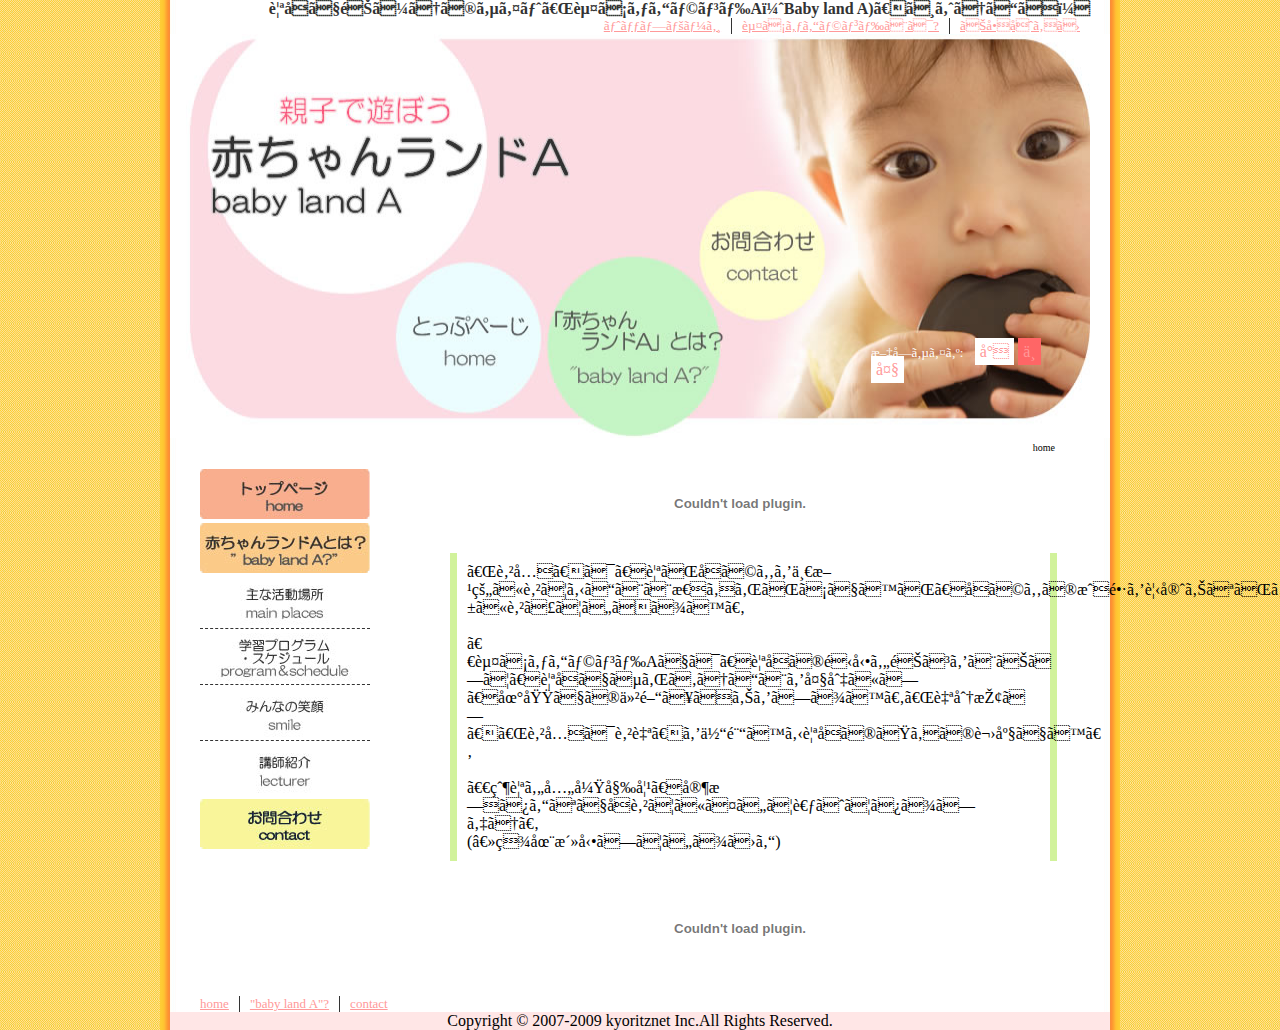
<file: index.html>
<!DOCTYPE HTML PUBLIC "-//W3C//DTD HTML 4.01 Transitional//EN"
"http://www.w3.org/TR/html4/loose.dtd">
<html>
<head>

<meta http-equiv=”Content-Type” content=”text/html; charset=UTF-8″ />

<title>赤ちゃんランドA</title>
<script type="text/javascript" src="js/jquery.js"></script>
<script type="text/javascript" src="js/jquery.cookie.js"></script>
<script type="text/javascript" src="js/jquery.textresizer.js"></script>
<script src="Scripts/AC_RunActiveContent.js" type="text/javascript"></script>

<link href="style.css" rel="stylesheet" type="text/css">
<script type="text/javascript">
<!--
function MM_preloadImages() { //v3.0
  var d=document; if(d.images){ if(!d.MM_p) d.MM_p=new Array();
    var i,j=d.MM_p.length,a=MM_preloadImages.arguments; for(i=0; i<a.length; i++)
    if (a[i].indexOf("#")!=0){ d.MM_p[j]=new Image; d.MM_p[j++].src=a[i];}}
}

function MM_swapImgRestore() { //v3.0
  var i,x,a=document.MM_sr; for(i=0;a&&i<a.length&&(x=a[i])&&x.oSrc;i++) x.src=x.oSrc;
}

function MM_findObj(n, d) { //v4.01
  var p,i,x;  if(!d) d=document; if((p=n.indexOf("?"))>0&&parent.frames.length) {
    d=parent.frames[n.substring(p+1)].document; n=n.substring(0,p);}
  if(!(x=d[n])&&d.all) x=d.all[n]; for (i=0;!x&&i<d.forms.length;i++) x=d.forms[i][n];
  for(i=0;!x&&d.layers&&i<d.layers.length;i++) x=MM_findObj(n,d.layers[i].document);
  if(!x && d.getElementById) x=d.getElementById(n); return x;
}

function MM_swapImage() { //v3.0
  var i,j=0,x,a=MM_swapImage.arguments; document.MM_sr=new Array; for(i=0;i<(a.length-2);i+=3)
   if ((x=MM_findObj(a[i]))!=null){document.MM_sr[j++]=x; if(!x.oSrc) x.oSrc=x.src; x.src=a[i+2];}
}
//-->



$(function(){
	$("#textresizer a").textresizer({
		target: "#main-txt",			// 文字サイズを変更したい要素
		sizes:  [ "80%", "100%", "120%" ],	// 小・中・大の文字サイズ
		selectedIndex: 1			// 一番始めの文字の大きさ（0～）
	});
});
</script>
<style type="text/css">
<!--
a:link {
	color: #FF9999;
}
a:visited {
	color: #FF9999;
}
a:hover {
	color: #FF6633;
}
a:active {
	color: #FFCC66;
}
body {
	background-color: #FFFFFF;
	background-image: url(img/bg-2.jpg);
	background-repeat: repeat;
}
-->
</style></head>

<body onLoad="MM_preloadImages('img/sub1-on.jpg','img/sub2-on.jpg','img/sub3-on.jpg','img/sub4-on.jpg','img/sub7-on.jpg','img/sub6-on.jpg','img/sub5-on.jpg')">

<div id="all">
<p id="top">親子で遊ぼうのサイト「赤ちゃんランドA（Baby land A)」へようこそ！</p>
<ul id="top-nav">
<li class="right"><a href="#">お問合わせ</a></li>
<li><a href="#">赤ちゃんランドとは?</a></li>
<li><a href="#">トップページ </a></li>
</ul>
<div id="header">
<p><img src="img/header.jpg" width="940" height="404" border="0" usemap="#Map">
<map name="Map">
<area shape="circle" coords="298,302,73" href="#">
<area shape="circle" coords="263,287,0" href="#">
<area shape="circle" coords="464,312,88" href="baby land a.html">
<area shape="circle" coords="591,222,65" href="contact.html">
<area shape="poly" coords="36,169" href="#">
<area shape="poly" coords="36,171" href="#">
<area shape="poly" coords="38,171" href="#">
<area shape="poly" coords="39,171,38,98,107,94,110,59,284,61,281,92,397,96,399,139,239,145,234,176,40,176,39,171" href="#">
</map>
</p>
<div id="textresizer">
<p>文字サイズ:</p>
<p>&nbsp;</p>
<ul>
<li><a href="javascript:;">小</a></li>
<li><a href="javascript:;">中</a></li>
<li><a href="javascript:;">大</a></li>
</ul>
</div>
</div>
<ol id="topic">
<li>home</li>
<li></li>
</ol>
<div id="menu">
<ul id="subnav">
<li><img src="img/sub1.jpg" alt="トップページ" width="170" height="50"></li>
<li><a href="baby land a.html"><img src="img/sub2.jpg" alt="赤ちゃんランドAとは？" name="b" width="170" height="50" border="0" id="b" onMouseOver="MM_swapImage('b','','img/sub2-on.jpg',1)" onMouseOut="MM_swapImgRestore()"></a></li>
<li><a href="main-places.html"><img src="img/sub3.jpg" alt="主な活動場所" name="c" width="170" height="51" border="0" class="border" id="c" onMouseOver="MM_swapImage('c','','img/sub3-on.jpg',1)" onMouseOut="MM_swapImgRestore()"></a></li>
<li><a href="program-schedule.html"><img src="img/sub4.jpg" alt="学習プログラム・スケジュール" name="d" width="170" height="51" border="0" class="border" id="d" onMouseOver="MM_swapImage('d','','img/sub4-on.jpg',1)" onMouseOut="MM_swapImgRestore()"></a></li>
<li><a href="smlie.html"><img src="img/sub5.jpg" alt="みんなの笑顔" name="e" width="170" height="51" border="0" class="border" id="e" onMouseOver="MM_swapImage('e','','img/sub5-on.jpg',1)" onMouseOut="MM_swapImgRestore()"></a></li>
<li><a href="le.html"><img src="img/sub6.jpg" alt="講師紹介" name="f" width="170" height="50" border="0" id="f" onMouseOver="MM_swapImage('f','','img/sub6-on.jpg',1)" onMouseOut="MM_swapImgRestore()"></a></li>
<li><a href="contact.html"><img src="img/sub7.jpg" alt="お問合わせ" name="g" width="170" height="50" border="0" id="g" onMouseOver="MM_swapImage('g','','img/sub7-on.jpg',1)" onMouseOut="MM_swapImgRestore()"></a></li>
</ul>
</div>
<div id="main-txt">
<p>
<script type="text/javascript">
AC_FL_RunContent( 'codebase','http://download.macromedia.com/pub/shockwave/cabs/flash/swflash.cab#version=9,0,28,0','width','640','height','100','src','img/main-top','quality','high','pluginspage','http://www.adobe.com/shockwave/download/download.cgi?P1_Prod_Version=ShockwaveFlash','movie','img/main-top' ); //end AC code
</script><noscript><object classid="clsid:D27CDB6E-AE6D-11cf-96B8-444553540000" codebase="http://download.macromedia.com/pub/shockwave/cabs/flash/swflash.cab#version=9,0,28,0" width="640" height="100">
<param name="movie" value="img/main-top.swf">
<param name="quality" value="high">
<embed src="img/main-top.swf" quality="high" pluginspage="http://www.adobe.com/shockwave/download/download.cgi?P1_Prod_Version=ShockwaveFlash" type="application/x-shockwave-flash" width="640" height="100"></embed>
</object></noscript>
</p>
<p id="box">「育児」は、親が子どもを一方的に育てることと思われがちですが、子どもの成長を見守りながら、親と子どもが共に育っていきます。<br/>
<br/>
　赤ちゃんランドAでは、親子の運動や遊びをとおして、親子でふれあうことを大切にし、地域での仲間づくりをします。「自分探し」「育児は育自」を体験する親子のための講座です。<br/>

<br/>
　父親や兄弟姉妹、家族みんなで子育てについて考えてみましょう。<br>
(※現在活動していません)
<p>
<p>
<p>
<script type="text/javascript">
AC_FL_RunContent( 'codebase','http://download.macromedia.com/pub/shockwave/cabs/flash/swflash.cab#version=9,0,28,0','width','640','height','135','src','img/main-ander','quality','high','pluginspage','http://www.adobe.com/shockwave/download/download.cgi?P1_Prod_Version=ShockwaveFlash','movie','img/main-ander' ); //end AC code
</script><noscript><object classid="clsid:D27CDB6E-AE6D-11cf-96B8-444553540000" codebase="http://download.macromedia.com/pub/shockwave/cabs/flash/swflash.cab#version=9,0,28,0" width="640" height="135">
<param name="movie" value="img/main-ander.swf">
<param name="quality" value="high">
<embed src="img/main-ander.swf" quality="high" pluginspage="http://www.adobe.com/shockwave/download/download.cgi?P1_Prod_Version=ShockwaveFlash" type="application/x-shockwave-flash" width="640" height="135"></embed>
</object></noscript>
</p>
</div>
<ul id="ander-nav">
<li><a href="#">home</a></li>
<li><a href="#">&quot;baby land A&quot;?</a></li>
<li class="right"><a href="#">contact</a></li>
</ul>
<p id="footer">Copyright &copy; 2007-2009 kyoritznet Inc.All Rights Reserved.</p>

</body>

</html>
</file>
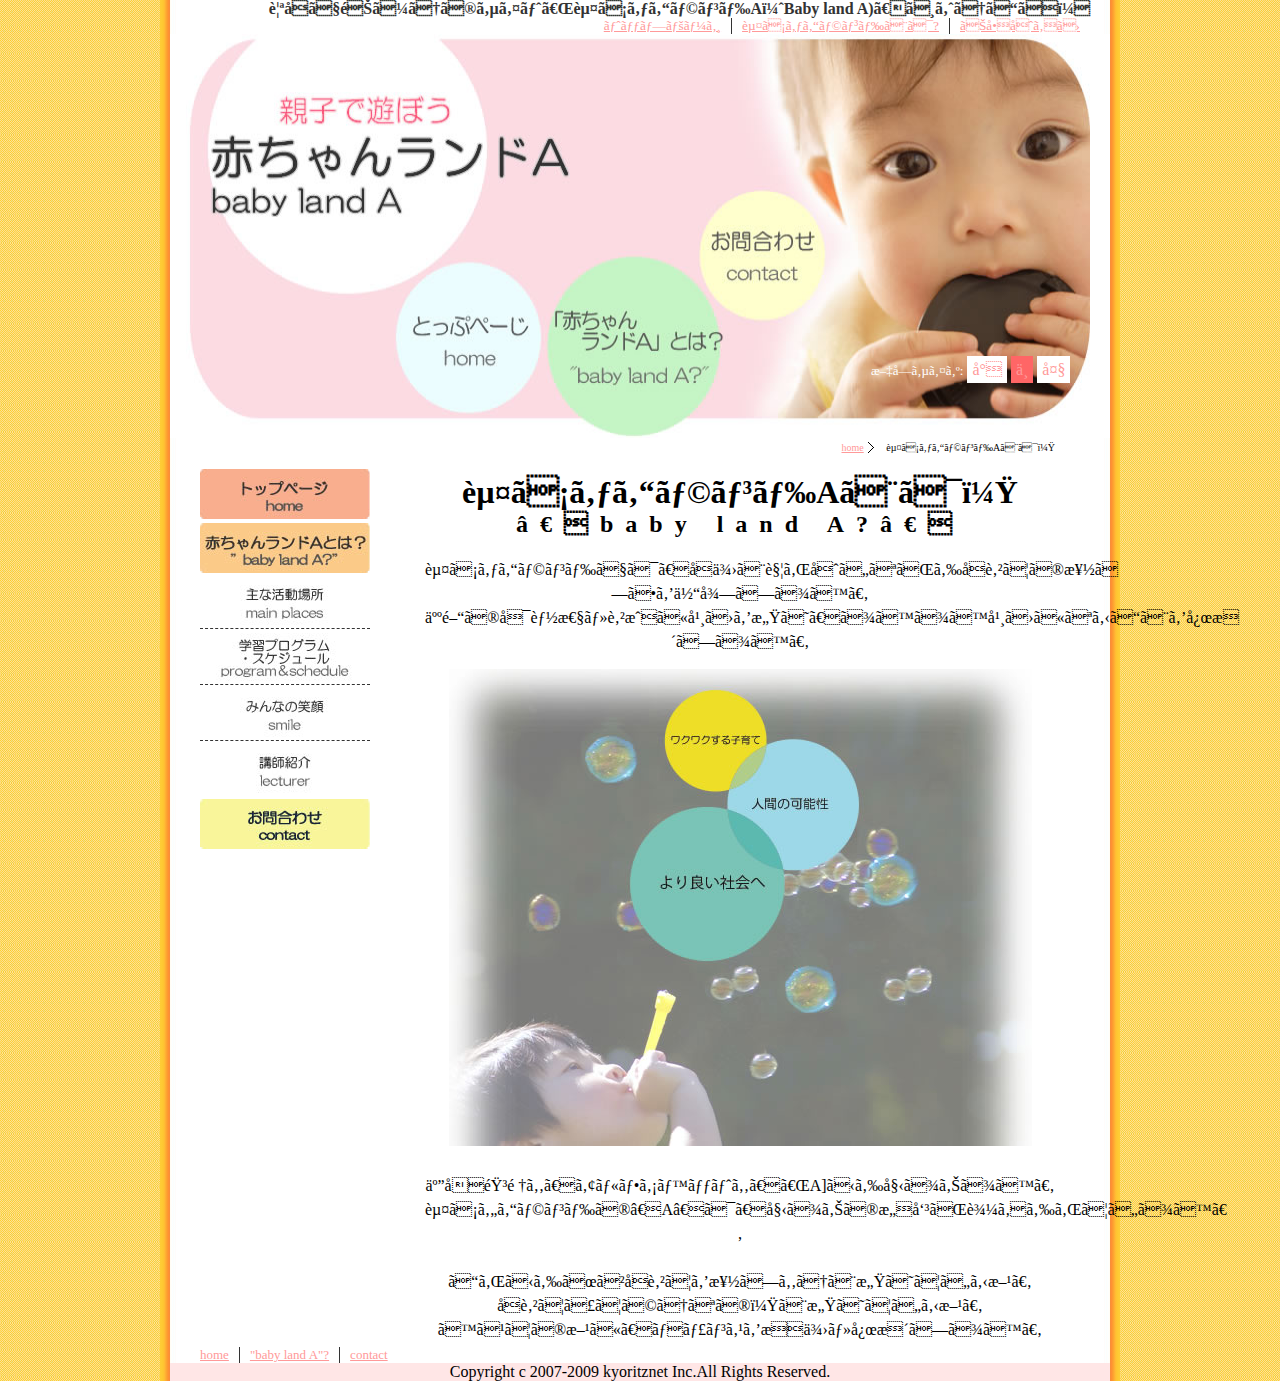
<file: baby land a.html>
<!DOCTYPE HTML PUBLIC "-//W3C//DTD HTML 4.01 Transitional//EN"
"http://www.w3.org/TR/html4/loose.dtd">
<html>
<head>

<meta http-equiv=”Content-Type” content=”text/html; charset=UTF-8″ />

<title>赤ちゃんランドA</title>
<script type="text/javascript" src="js/jquery.js"></script>
<script type="text/javascript" src="js/jquery.cookie.js"></script>
<script type="text/javascript" src="js/jquery.textresizer.js"></script>
<script type="text/javascript" src="js/jquery.carouFredSel-5.2.3-packed.js"></script>

<script src="Scripts/AC_RunActiveContent.js" type="text/javascript"></script>

<link href="style.css" rel="stylesheet" type="text/css">
<script type="text/javascript">
<!--
function MM_preloadImages() { //v3.0
  var d=document; if(d.images){ if(!d.MM_p) d.MM_p=new Array();
    var i,j=d.MM_p.length,a=MM_preloadImages.arguments; for(i=0; i<a.length; i++)
    if (a[i].indexOf("#")!=0){ d.MM_p[j]=new Image; d.MM_p[j++].src=a[i];}}
}

function MM_swapImgRestore() { //v3.0
  var i,x,a=document.MM_sr; for(i=0;a&&i<a.length&&(x=a[i])&&x.oSrc;i++) x.src=x.oSrc;
}

function MM_findObj(n, d) { //v4.01
  var p,i,x;  if(!d) d=document; if((p=n.indexOf("?"))>0&&parent.frames.length) {
    d=parent.frames[n.substring(p+1)].document; n=n.substring(0,p);}
  if(!(x=d[n])&&d.all) x=d.all[n]; for (i=0;!x&&i<d.forms.length;i++) x=d.forms[i][n];
  for(i=0;!x&&d.layers&&i<d.layers.length;i++) x=MM_findObj(n,d.layers[i].document);
  if(!x && d.getElementById) x=d.getElementById(n); return x;
}

function MM_swapImage() { //v3.0
  var i,j=0,x,a=MM_swapImage.arguments; document.MM_sr=new Array; for(i=0;i<(a.length-2);i+=3)
   if ((x=MM_findObj(a[i]))!=null){document.MM_sr[j++]=x; if(!x.oSrc) x.oSrc=x.src; x.src=a[i+2];}
}
//-->



$(function(){
	$("#textresizer a").textresizer({
		target: "#main-txt",			// 文字サイズを変更したい要素
		sizes:  [ "80%", "100%", "120%" ],	// 小・中・大の文字サイズ
		selectedIndex: 1			// 一番始めの文字の大きさ（0～）
	});
});

$(function(){
	$("#tegami").carouFredSel({
		circular: true,				// ぐるぐる回す
		direction : "left",			// スクロールの方向
		scroll: {
			duration: 2000			// スクロールスピード
		},
		auto: {
			play: true,			// 自動でスクロール
			pauseDuration: 10000,		// スクロールの停止時間
			pauseOnHover: false		// マウスオーバーでスクロール停止
		},
		items: 2,
		prev : {	
			button	: "#button .prev"	// 「前へ」ボタンの要素
		},
		next : { 
			button	: "#button .next"	// 「次へ」ボタンの要素
		}
	});
});

</script>
<style type="text/css">
<!--
a:link {
	color: #FF9999;
}
a:visited {
	color: #FF9999;
}
a:hover {
	color: #FF6633;
}
a:active {
	color: #FFCC66;
}
#all #main-txt #box {
	height: 500px;
	width: 620px;
	border-top-style: none;
	border-right-style: none;
	border-bottom-style: none;
	border-left-style: none;
	padding-left: 10px;
	float: left;
}
#button {
	clear: both;
	text-align: right;
	margin-right: 50px;
}
#button p {
	text-align: right;
}
#all #main-txt .v img {
	margin-top: 10px;
}
#button .prev, #button.next {
	font-size: 90%;
}
#text {
	margin-left: 40px;
}
body {
	background-image: url(img/bg-2.jpg);
	background-repeat: repeat;
}
#menu #subnav {
	float: none;
}
#all #menu {
	float: left;
}
#kansou {
	float: left;
	margin-top: 30px;
	margin-left: 10px;
}
.tegami {
	background-image: url(img/tegami.gif);
	width: 245px;
	height: 300px;
	background-repeat: no-repeat;
	padding-top: 55px;
	padding-right: 25px;
	padding-bottom: 50px;
	padding-left: 30px;
	word-spacing: 10em;
	line-height: 130%;
	float: left;
}
#hitokoto {
	clear: both;
}
-->
</style>
</head>

<body onLoad="MM_preloadImages('img/sub1-on.jpg','img/sub2-on.jpg','img/sub3-on.jpg','img/sub4-on.jpg','img/sub7-on.jpg','img/sub6-on.jpg','img/sub5-on.jpg')">

<div id="all">
<p id="top">親子で遊ぼうのサイト「赤ちゃんランドA（Baby land A)」へようこそ！</p>
<ul id="top-nav">
<li class="right"><a href="#">お問合わせ</a></li>
<li><a href="#">赤ちゃんランドとは?</a></li>
<li><a href="index.html">トップページ </a></li>
</ul>
<div id="header">
<p><img src="img/header.jpg" width="940" height="404" border="0" usemap="#Map">
<map name="Map">
<area shape="circle" coords="299,304,73" href="index.html">
<area shape="circle" coords="263,287,0" href="#">
<area shape="circle" coords="466,312,88" href="#">
<area shape="circle" coords="592,221,65" href="contact.html">
<area shape="poly" coords="36,169" href="#">
<area shape="poly" coords="36,171" href="#">
<area shape="poly" coords="38,171" href="#">
<area shape="poly" coords="40,174,39,101,108,97,111,62,285,64,282,95,398,99,400,142,240,148,235,179,41,179,40,174" href="index.html">
</map>
</p>
<div id="textresizer">
<p>文字サイズ:</p>

<ul>
<li><a href="javascript:;">小</a></li>
<li><a href="javascript:;">中</a></li>
<li><a href="javascript:;">大</a></li>
</ul>
</div>
</div>
<ol id="topic">
<li><a href="#">home</a></li>
赤ちゃんランドAとは？
<li></li>
<li></li>
</ol>
<div id="menu">
<ul id="subnav">
<li><a href="index.html"><img src="img/sub1.jpg" alt="トップページ" name="a" width="170" height="50" border="0" id="a" onMouseOver="MM_swapImage('a','','img/sub1-on.jpg',1)" onMouseOut="MM_swapImgRestore()"></a></li>
<li><a href="#"><img src="img/sub2.jpg" alt="赤ちゃんランドAとは？" name="b" width="170" height="50" border="0" id="b" onMouseOver="MM_swapImage('b','','img/sub2-on.jpg',1)" onMouseOut="MM_swapImgRestore()"></a></li>
<li><a href="main-places.html"><img src="img/sub3.jpg" alt="主な活動場所" name="c" width="170" height="51" border="0" class="border" id="c" onMouseOver="MM_swapImage('c','','img/sub3-on.jpg',1)" onMouseOut="MM_swapImgRestore()"></a></li>
<li><a href="program-schedule.html"><img src="img/sub4.jpg" alt="学習プログラム・スケジュール" name="d" width="170" height="51" border="0" class="border" id="d" onMouseOver="MM_swapImage('d','','img/sub4-on.jpg',1)" onMouseOut="MM_swapImgRestore()"></a></li>
<li><a href="smlie.html"><img src="img/sub5.jpg" alt="みんなの笑顔" name="e" width="170" height="51" border="0" class="border" id="e" onMouseOver="MM_swapImage('e','','img/sub5-on.jpg',1)" onMouseOut="MM_swapImgRestore()"></a></li>
<li><a href="le.html"><img src="img/sub6.jpg" alt="講師紹介" name="f" width="170" height="50" border="0" id="f" onMouseOver="MM_swapImage('f','','img/sub6-on.jpg',1)" onMouseOut="MM_swapImgRestore()"></a></li>
<li><a href="contact.html"><img src="img/sub7.jpg" alt="お問合わせ" name="g" width="170" height="50" border="0" id="g" onMouseOver="MM_swapImage('g','','img/sub7-on.jpg',1)" onMouseOut="MM_swapImgRestore()"></a></li>
</ul>
<p id="kansou">&nbsp;</p>
<p id="kansou">&nbsp;</p>
</div>
<div id="main-txt">
<h1>赤ちゃんランドAとは？</h1>
<h2>”baby land A?”</h2>
<p class="v">赤ちゃんランドでは、子供と触れ合いながら子育ての楽しさを体得します。<br>
人間の可能性・育成に幸せを感じ、ますます幸せになることを応援します。</p>
<p class="v"><img src="img/baby-landa.jpg" alt="ワクワクする子育て・人間の可能性・より良い社会へ" width="583" height="477"></p>
<p id="text">&nbsp;</p>
<p class="v">五十音順も、アルファベットも、「A]から始まります。<br>
赤ちやんランドの”A”は、始まりの意味が込められています。<br>
<br>
これからぜひ子育てを楽しもうと感じている方。<br>
子育てってどうなの？と感じている方。<br>
すべての方に、チャンスを提供・応援します。</p>
</div>

<p>&nbsp;</p>
<p>&nbsp;</p>


<ul id="ander-nav">
<li><a href="index.html">home</a></li>
<li><a href="#">&quot;baby land A&quot;?</a></li>
<li class="right"><a href="#">contact</a></li>
</ul>
<p id="footer">Copyright c 2007-2009 kyoritznet Inc.All Rights Reserved.</p>

</div>
</body>

</html>
</file>
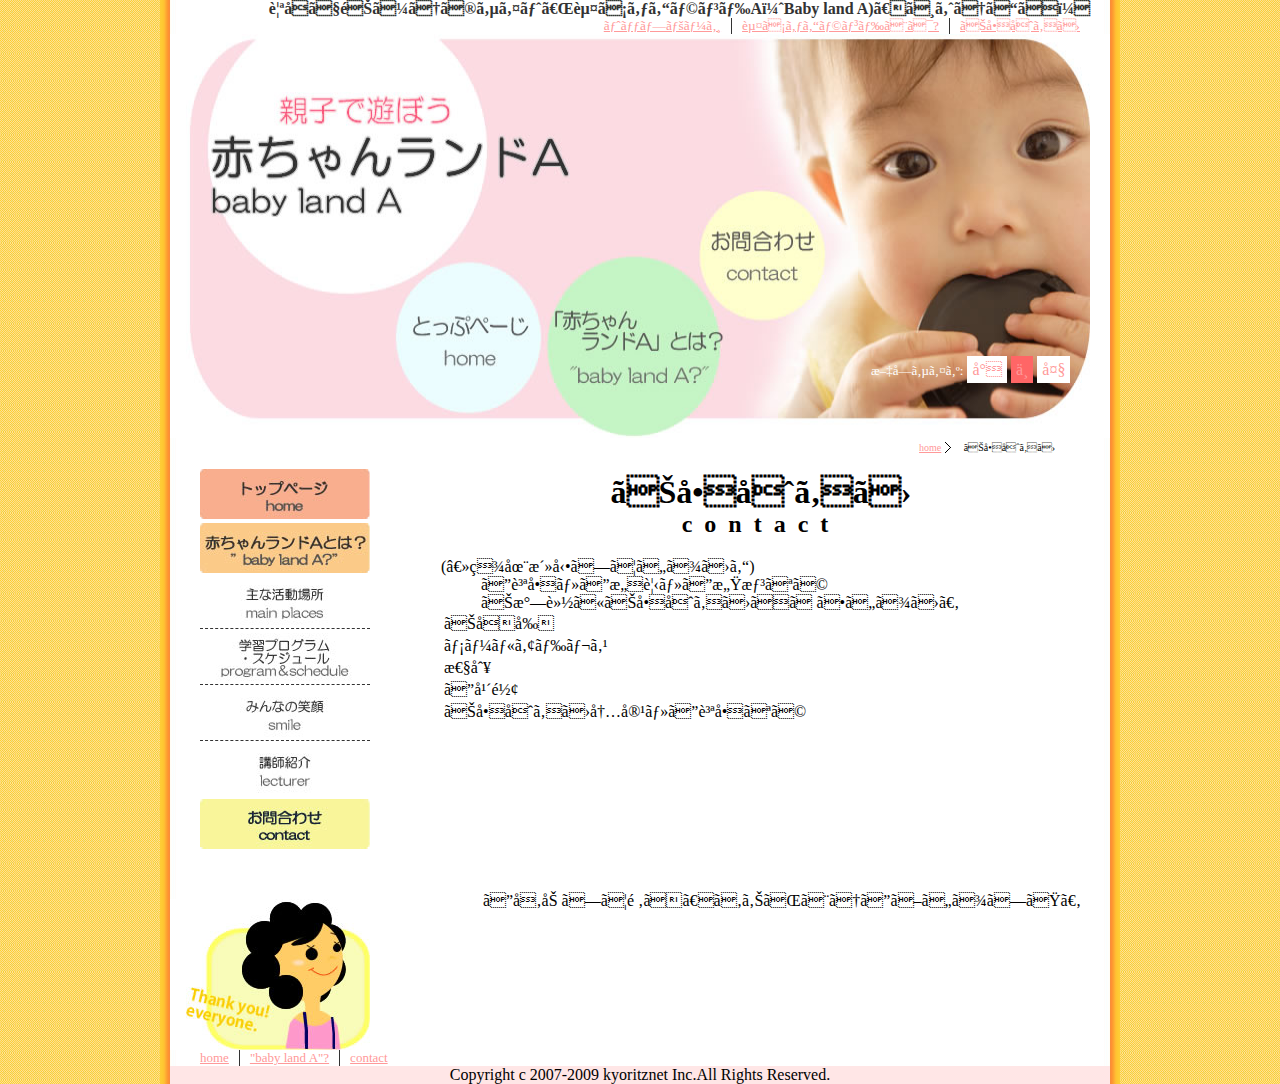
<file: contact.html>
<!DOCTYPE HTML PUBLIC "-//W3C//DTD HTML 4.01 Transitional//EN"
"http://www.w3.org/TR/html4/loose.dtd">
<html>
<head>

<meta http-equiv=”Content-Type” content=”text/html; charset=UTF-8″ />

<title>職業訓練課題</title>
<script type="text/javascript" src="js/jquery.js"></script>
<script type="text/javascript" src="js/jquery.cookie.js"></script>
<script type="text/javascript" src="js/jquery.textresizer.js"></script>
<script type="text/javascript" src="js/jquery.carouFredSel-5.2.3-packed.js"></script>

<script src="Scripts/AC_RunActiveContent.js" type="text/javascript"></script>

<link href="style.css" rel="stylesheet" type="text/css">
<script type="text/javascript">
<!--
function MM_preloadImages() { //v3.0
  var d=document; if(d.images){ if(!d.MM_p) d.MM_p=new Array();
    var i,j=d.MM_p.length,a=MM_preloadImages.arguments; for(i=0; i<a.length; i++)
    if (a[i].indexOf("#")!=0){ d.MM_p[j]=new Image; d.MM_p[j++].src=a[i];}}
}

function MM_swapImgRestore() { //v3.0
  var i,x,a=document.MM_sr; for(i=0;a&&i<a.length&&(x=a[i])&&x.oSrc;i++) x.src=x.oSrc;
}

function MM_findObj(n, d) { //v4.01
  var p,i,x;  if(!d) d=document; if((p=n.indexOf("?"))>0&&parent.frames.length) {
    d=parent.frames[n.substring(p+1)].document; n=n.substring(0,p);}
  if(!(x=d[n])&&d.all) x=d.all[n]; for (i=0;!x&&i<d.forms.length;i++) x=d.forms[i][n];
  for(i=0;!x&&d.layers&&i<d.layers.length;i++) x=MM_findObj(n,d.layers[i].document);
  if(!x && d.getElementById) x=d.getElementById(n); return x;
}

function MM_swapImage() { //v3.0
  var i,j=0,x,a=MM_swapImage.arguments; document.MM_sr=new Array; for(i=0;i<(a.length-2);i+=3)
   if ((x=MM_findObj(a[i]))!=null){document.MM_sr[j++]=x; if(!x.oSrc) x.oSrc=x.src; x.src=a[i+2];}
}
//-->



$(function(){
	$("#textresizer a").textresizer({
		target: "#main-txt",			// 文字サイズを変更したい要素
		sizes:  [ "80%", "100%", "120%" ],	// 小・中・大の文字サイズ
		selectedIndex: 1			// 一番始めの文字の大きさ（0～）
	});
});

$(function(){
	$("#tegami").carouFredSel({
		circular: true,				// ぐるぐる回す
		direction : "left",			// スクロールの方向
		scroll: {
			duration: 2000			// スクロールスピード
		},
		auto: {
			play: true,			// 自動でスクロール
			pauseDuration: 10000,		// スクロールの停止時間
			pauseOnHover: false		// マウスオーバーでスクロール停止
		},
		items: 2,
		prev : {	
			button	: "#button .prev"	// 「前へ」ボタンの要素
		},
		next : { 
			button	: "#button .next"	// 「次へ」ボタンの要素
		}
	});
});

</script>
<style type="text/css">
<!--
a:link {
	color: #FF9999;
}
a:visited {
	color: #FF9999;
}
a:hover {
	color: #FF6633;
}
a:active {
	color: #FFCC66;
}
#all #main-txt #box {
	height: 500px;
	width: 620px;
	border-top-style: none;
	border-right-style: none;
	border-bottom-style: none;
	border-left-style: none;
	padding-left: 10px;
	float: left;
}
#button {
	clear: both;
	text-align: right;
	margin-right: 50px;
}
#button p {
	text-align: right;
}
#button .prev, #button.next {
	font-size: 90%;
}
#text {
	margin-left: 40px;
}
body {
	background-image: url(img/bg-2.jpg);
	background-repeat: repeat;
}
#menu #subnav {
	float: none;
}
#all #menu {
	float: left;
}
#kansou {
	float: left;
	margin-top: 30px;
	margin-left: 10px;
}
.tegami {
	background-image: url(img/tegami.gif);
	width: 245px;
	height: 300px;
	background-repeat: no-repeat;
	padding-top: 55px;
	padding-right: 25px;
	padding-bottom: 50px;
	padding-left: 30px;
	word-spacing: 10em;
	line-height: 130%;
	float: left;
}
#hitokoto {
	clear: both;
}
-->
</style>
</head>

<body onLoad="MM_preloadImages('img/sub1-on.jpg','img/sub2-on.jpg','img/sub3-on.jpg','img/sub4-on.jpg','img/sub7-on.jpg','img/sub6-on.jpg','img/sub5-on.jpg')">

<div id="all">
<p id="top">親子で遊ぼうのサイト「赤ちゃんランドA（Baby land A)」へようこそ！</p>
<ul id="top-nav">
<li class="right"><a href="#">お問合わせ</a></li>
<li><a href="#">赤ちゃんランドとは?</a></li>
<li><a href="index.html">トップページ </a></li>
</ul>
<div id="header">
<p><img src="img/header.jpg" width="940" height="404" border="0" usemap="#Map">
<map name="Map">
<area shape="circle" coords="300,304,73" href="index.html">
<area shape="circle" coords="263,287,0" href="#">
<area shape="circle" coords="465,313,88" href="baby land a.html">
<area shape="circle" coords="592,221,65" href="#">
<area shape="poly" coords="36,169" href="#">
<area shape="poly" coords="36,171" href="#">
<area shape="poly" coords="38,171" href="#">
<area shape="poly" coords="40,174,39,101,108,97,111,62,285,64,282,95,398,99,400,142,240,148,235,179,41,179,40,174" href="index.html">
</map>
</p>
<div id="textresizer">
<p>文字サイズ:</p>

<ul>
<li><a href="javascript:;">小</a></li>
<li><a href="javascript:;">中</a></li>
<li><a href="javascript:;">大</a></li>
</ul>
</div>
</div>
<ol id="topic">
<li><a href="#">home</a></li>
<li>お問合わせ</li>
<li></li>
</ol>
<div id="menu">
<ul id="subnav">
<li><a href="index.html"><img src="img/sub1.jpg" alt="トップページ" name="a" width="170" height="50" border="0" id="a" onMouseOver="MM_swapImage('a','','img/sub1-on.jpg',1)" onMouseOut="MM_swapImgRestore()"></a></li>
<li><a href="baby land a.html"><img src="img/sub2.jpg" alt="赤ちゃんランドAとは？" name="b" width="170" height="50" border="0" id="b" onMouseOver="MM_swapImage('b','','img/sub2-on.jpg',1)" onMouseOut="MM_swapImgRestore()"></a></li>
<li><a href="main-places.html"><img src="img/sub3.jpg" alt="主な活動場所" name="c" width="170" height="51" border="0" class="border" id="c" onMouseOver="MM_swapImage('c','','img/sub3-on.jpg',1)" onMouseOut="MM_swapImgRestore()"></a></li>
<li><a href="program-schedule.html"><img src="img/sub4.jpg" alt="学習プログラム・スケジュール" name="d" width="170" height="51" border="0" class="border" id="d" onMouseOver="MM_swapImage('d','','img/sub4-on.jpg',1)" onMouseOut="MM_swapImgRestore()"></a></li>
<li><a href="smlie.html"><img src="img/sub5.jpg" alt="みんなの笑顔" name="e" width="170" height="51" border="0" class="border" id="e" onMouseOver="MM_swapImage('e','','img/sub5-on.jpg',1)" onMouseOut="MM_swapImgRestore()"></a></li>
<li><a href="le.html"><img src="img/sub6.jpg" alt="講師紹介" name="f" width="170" height="50" border="0" id="f" onMouseOver="MM_swapImage('f','','img/sub6-on.jpg',1)" onMouseOut="MM_swapImgRestore()"></a></li>
<li><a href="#"><img src="img/sub7.jpg" alt="お問合わせ" name="g" width="170" height="50" border="0" id="g" onMouseOver="MM_swapImage('g','','img/sub7-on.jpg',1)" onMouseOut="MM_swapImgRestore()"></a></li>
</ul>
<p id="kansou"><a href="smlie.html"><img src="img/thankyou.jpg" alt="みんなの感想を読んでみますか？" width="207" height="151" border="0"></a></p>
<p id="kansou">&nbsp;</p>
</div>
<div id="main-txt">
<h1>お問合わせ</h1>
<h2>contact</h2>
(※現在活動していません)
<p id="text">ご質問・ご意見・ご感想など<br>
お気軽にお問合わせくださいませ。</p>
<table>
<tr>
<td>お名前</td>
<td>&nbsp;</td>
</tr>
<tr>
<td>メールアドレス</td>
<td>&nbsp;</td>
</tr>
<tr>
<td>性別</td>
<td>&nbsp;</td>
</tr>
<tr>
<td>ご年齢</td>
<td>&nbsp;</td>
</tr>
<tr>
<td>お問合わせ内容・ご質問など</td>
<td>&nbsp;</td>
</tr>
<tr>
<td colspan="2">&nbsp;</td>
</tr>
</table>
<p>&nbsp;</p>
<p><strong><br>
</strong></p>
<div id="tegami">
  <div align="center"><img src="img/otoiawase.gif" alt="otoiawase" width="297" height="88"><a href="mailto:aaaway.yes@mopera.net">お問い合わせ</a><a href="mailto:aaaway.yes@mopera.net"></a></div>
</div>
<p>&nbsp;</p>
<p align="right" id="hitokoto">ご参加して頂き、ありがとうございました。</p>
</div>

<p>&nbsp;</p>
<p>&nbsp;</p>


<ul id="ander-nav">
<li><a href="index.html">home</a></li>
<li><a href="#">&quot;baby land A&quot;?</a></li>
<li class="right"><a href="#">contact</a></li>
</ul>
<p id="footer">Copyright c 2007-2009 kyoritznet Inc.All Rights Reserved.</p>

</div>
</body>

</html>
</file>
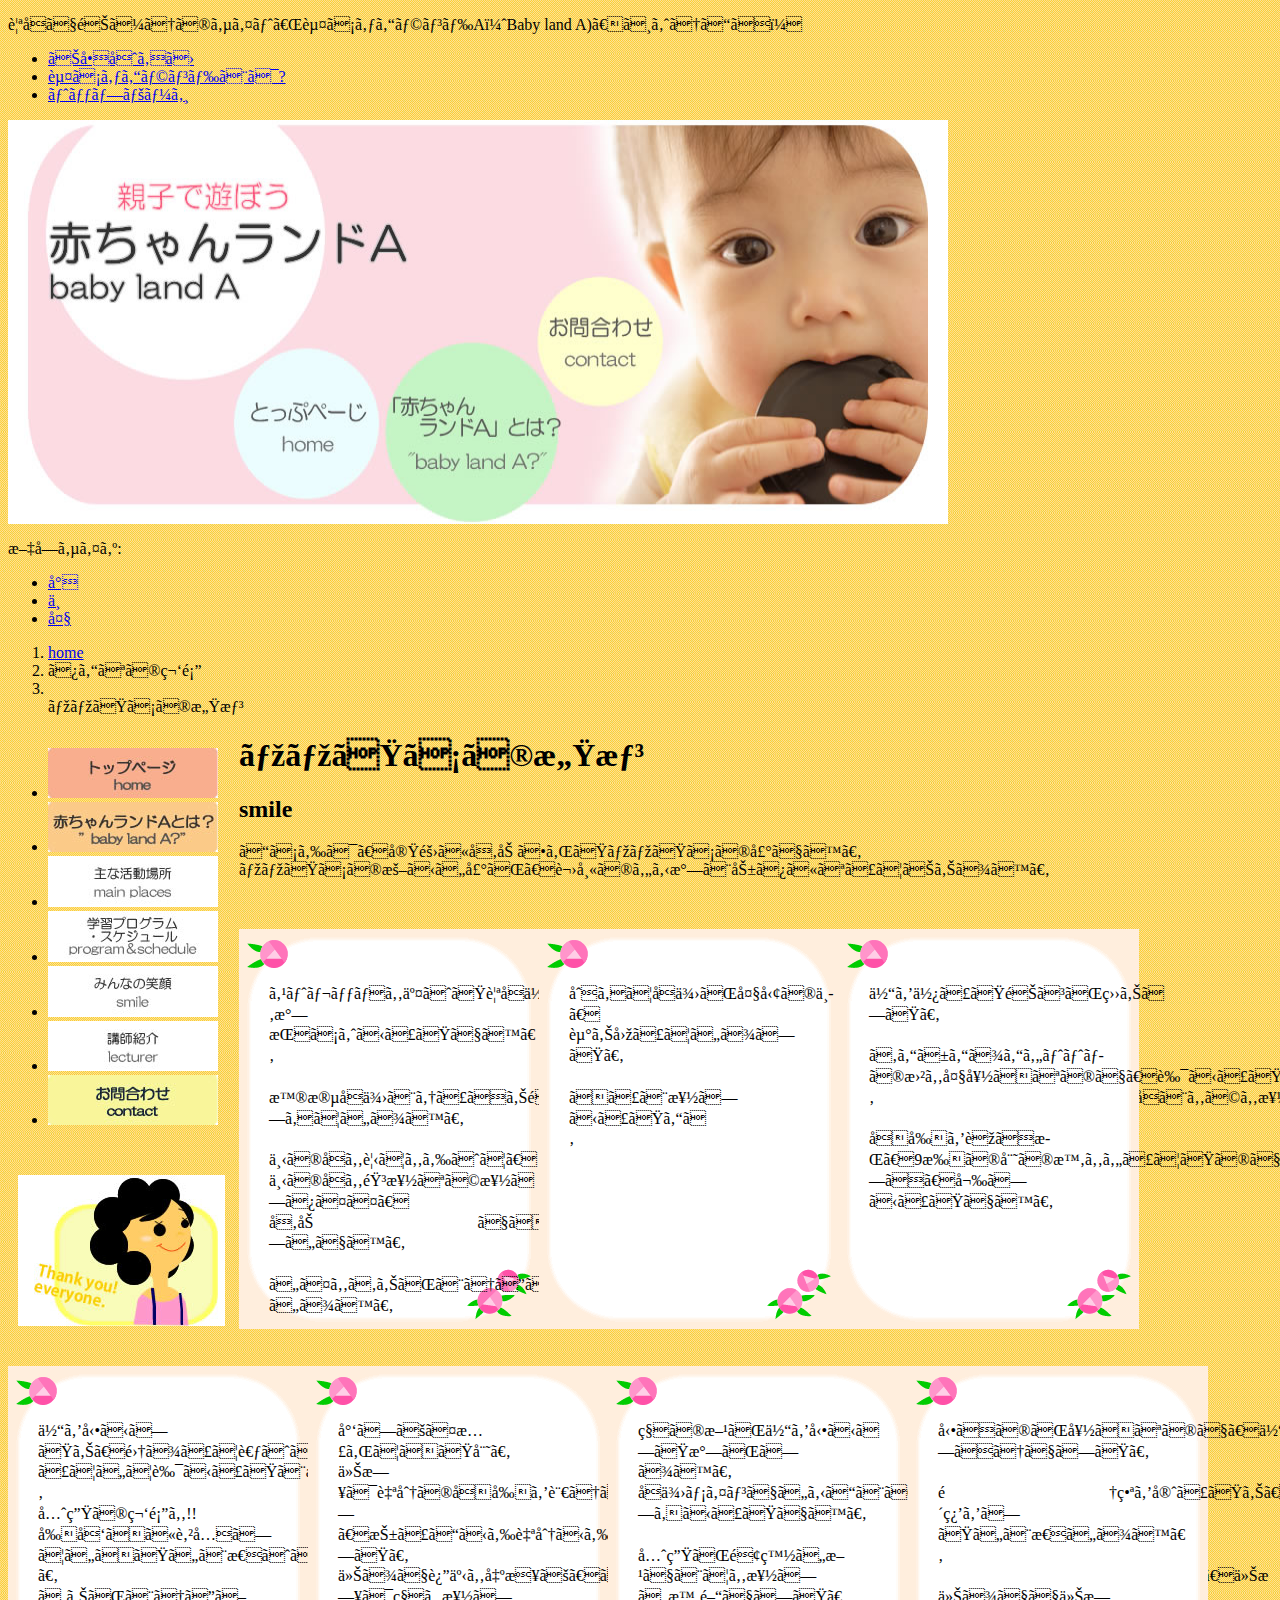
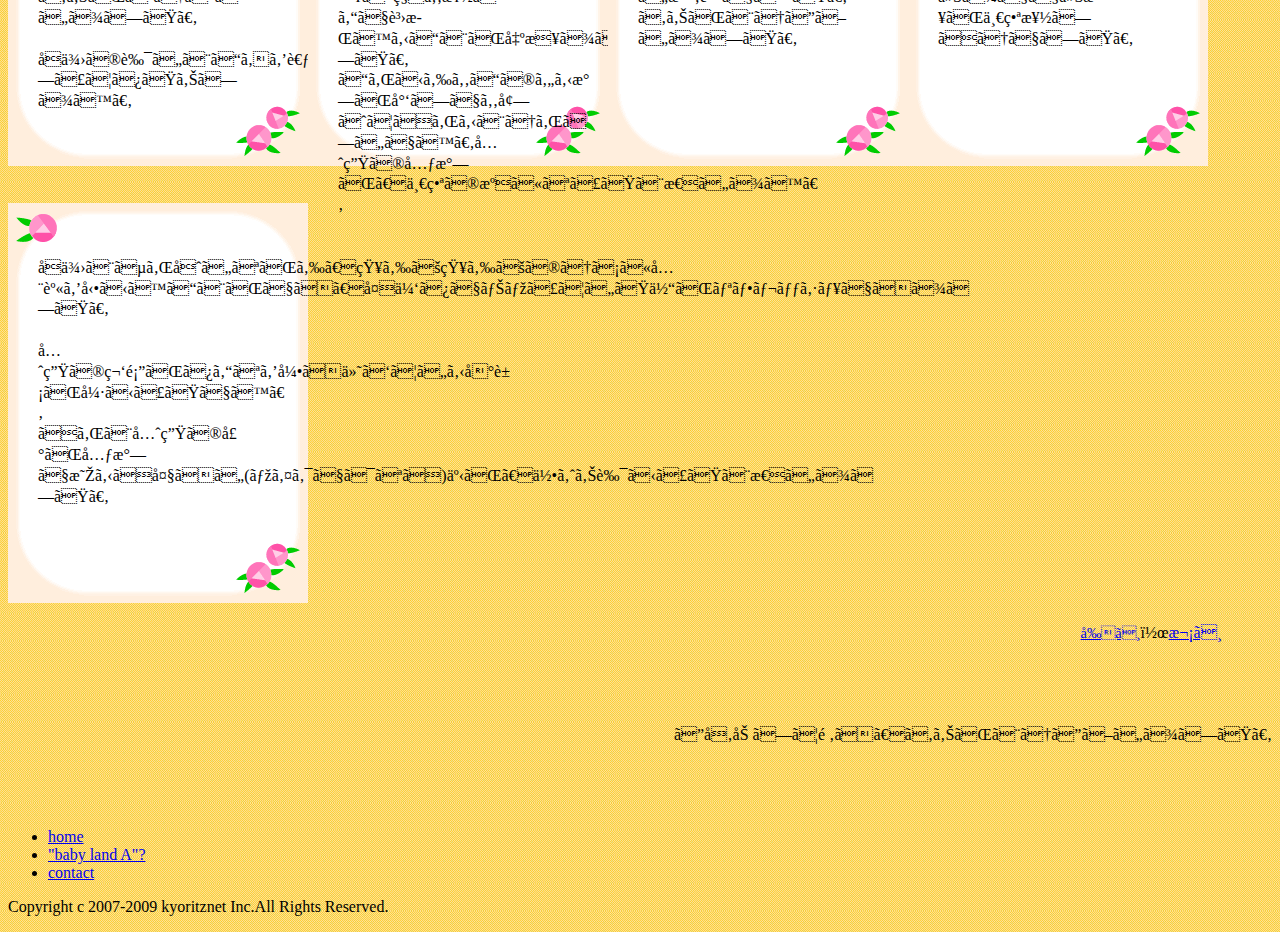
<file: kansou.html>
<!DOCTYPE HTML PUBLIC "-//W3C//DTD HTML 4.01 Transitional//EN"
"http://www.w3.org/TR/html4/loose.dtd">
<html>
<head>

<meta http-equiv=”Content-Type” content=”text/html; charset=UTF-8″ />

<title>赤ちゃんランドA</title>
<style type="text/css">

<script type="text/javascript" src="js/jquery.js"></script>
<script type="text/javascript" src="js/jquery.cookie.js"></script>
<script type="text/javascript" src="js/jquery.textresizer.js"></script>
<script type="text/javascript" src="js/jquery.carouFredSel-5.2.3-packed.js"></script>

<script src="Scripts/AC_RunActiveContent.js" type="text/javascript"></script>

<link href="style.css" rel="stylesheet" type="text/css">
<script type="text/javascript">
<!--
function MM_preloadImages() { //v3.0
  var d=document; if(d.images){ if(!d.MM_p) d.MM_p=new Array();
    var i,j=d.MM_p.length,a=MM_preloadImages.arguments; for(i=0; i<a.length; i++)
    if (a[i].indexOf("#")!=0){ d.MM_p[j]=new Image; d.MM_p[j++].src=a[i];}}
}

function MM_swapImgRestore() { //v3.0
  var i,x,a=document.MM_sr; for(i=0;a&&i<a.length&&(x=a[i])&&x.oSrc;i++) x.src=x.oSrc;
}

function MM_findObj(n, d) { //v4.01
  var p,i,x;  if(!d) d=document; if((p=n.indexOf("?"))>0&&parent.frames.length) {
    d=parent.frames[n.substring(p+1)].document; n=n.substring(0,p);}
  if(!(x=d[n])&&d.all) x=d.all[n]; for (i=0;!x&&i<d.forms.length;i++) x=d.forms[i][n];
  for(i=0;!x&&d.layers&&i<d.layers.length;i++) x=MM_findObj(n,d.layers[i].document);
  if(!x && d.getElementById) x=d.getElementById(n); return x;
}

function MM_swapImage() { //v3.0
  var i,j=0,x,a=MM_swapImage.arguments; document.MM_sr=new Array; for(i=0;i<(a.length-2);i+=3)
   if ((x=MM_findObj(a[i]))!=null){document.MM_sr[j++]=x; if(!x.oSrc) x.oSrc=x.src; x.src=a[i+2];}
}
//-->



$(function(){
	$("#textresizer a").textresizer({
		target: "#main-txt",			// 文字サイズを変更したい要素
		sizes:  [ "80%", "100%", "120%" ],	// 小・中・大の文字サイズ
		selectedIndex: 1			// 一番始めの文字の大きさ（0～）
	});
});

$(function(){
	$("#tegami").carouFredSel({
		circular: true,				// ぐるぐる回す
		direction : "left",			// スクロールの方向
		scroll: {
			duration: 5000		// スクロールスピード
		},
		auto: {
			play: true,			// 自動でスクロール
			pauseDuration: 5000,		// スクロールの停止時間
			pauseOnHover: false		// マウスオーバーでスクロール停止
		},
		items: 2,
		prev : {	
			button	: "#button .prev"	// 「前へ」ボタンの要素
		},
		next : { 
			button	: "#button .next"	// 「次へ」ボタンの要素
		}
	});
});

</script>
<style type="text/css">
<!--
a:link {
	color: #FF9999;
}
a:visited {
	color: #FF9999;
}
a:hover {
	color: #FF6633;
}
a:active {
	color: #FFCC66;
}
#all #main-txt #box {
	height: 500px;
	width: 620px;
	border-top-style: none;
	border-right-style: none;
	border-bottom-style: none;
	border-left-style: none;
	padding-left: 10px;
	float: left;
}
#button {
	clear: both;
	text-align: right;
	margin-right: 50px;
}
#button p {
	text-align: right;
}
#button .prev, #button.next {
	font-size: 90%;
}
#text {
	margin-left: 40px;
}
body {
	background-image: url(img/bg-2.jpg);
	background-repeat: repeat;
}
#menu #subnav {
	float: none;
}
#all #menu {
	float: left;
}
#kansou {
	float: left;
	margin-top: 30px;
	margin-left: 10px;
}
.tegami {
	background-image: url(img/tegami.gif);
	width: 245px;
	height: 300px;
	background-repeat: no-repeat;
	padding-top: 55px;
	padding-right: 25px;
	padding-bottom: 50px;
	padding-left: 30px;
	word-spacing: 10em;
	line-height: 130%;
	float: left;
}
#hitokoto {
	clear: both;
}

</style>
</head>

<body onLoad="MM_preloadImages('img/sub1-on.jpg','img/sub2-on.jpg','img/sub3-on.jpg','img/sub4-on.jpg','img/sub7-on.jpg','img/sub6-on.jpg','img/sub5-on.jpg')">

<div id="all">
<p id="top">親子で遊ぼうのサイト「赤ちゃんランドA（Baby land A)」へようこそ！</p>
<ul id="top-nav">
<li class="right"><a href="#">お問合わせ</a></li>
<li><a href="#">赤ちゃんランドとは?</a></li>
<li><a href="index.html">トップページ </a></li>
</ul>
<div id="header">
<p><img src="img/header.jpg" width="940" height="404" border="0" usemap="#Map">
<map name="Map">
<area shape="circle" coords="300,304,73" href="index.html">
<area shape="circle" coords="263,287,0" href="#">
<area shape="circle" coords="466,312,88" href="baby land a.html">
<area shape="circle" coords="592,221,65" href="contact.html">
<area shape="poly" coords="36,169" href="#">
<area shape="poly" coords="36,171" href="#">
<area shape="poly" coords="38,171" href="#">
<area shape="poly" coords="40,174,39,101,108,97,111,62,285,64,282,95,398,99,400,142,240,148,235,179,41,179,40,174" href="index.html">
</map>
</p>
<div id="textresizer">
<p>文字サイズ:</p>

<ul>
<li><a href="javascript:;">小</a></li>
<li><a href="javascript:;">中</a></li>
<li><a href="javascript:;">大</a></li>
</ul>
</div>
</div>
<ol id="topic">
<li><a href="#">home</a></li>
<li>みんなの笑顔</li>
<li></li>
ママたちの感想
</ol>
<div id="menu">
<ul id="subnav">
<li><a href="index.html"><img src="img/sub1.jpg" alt="トップページ" name="a" width="170" height="50" border="0" id="a" onMouseOver="MM_swapImage('a','','img/sub1-on.jpg',1)" onMouseOut="MM_swapImgRestore()"></a></li>
<li><a href="baby land a.html"><img src="img/sub2.jpg" alt="赤ちゃんランドAとは？" name="b" width="170" height="50" border="0" id="b" onMouseOver="MM_swapImage('b','','img/sub2-on.jpg',1)" onMouseOut="MM_swapImgRestore()"></a></li>
<li><a href="main-places.html"><img src="img/sub3.jpg" alt="主な活動場所" name="c" width="170" height="51" border="0" class="border" id="c" onMouseOver="MM_swapImage('c','','img/sub3-on.jpg',1)" onMouseOut="MM_swapImgRestore()"></a></li>
<li><a href="program-schedule.html"><img src="img/sub4.jpg" alt="学習プログラム・スケジュール" name="d" width="170" height="51" border="0" class="border" id="d" onMouseOver="MM_swapImage('d','','img/sub4-on.jpg',1)" onMouseOut="MM_swapImgRestore()"></a></li>
<li><a href="smlie.html"><img src="img/sub5.jpg" alt="みんなの笑顔" name="e" width="170" height="51" border="0" class="border" id="e" onMouseOver="MM_swapImage('e','','img/sub5-on.jpg',1)" onMouseOut="MM_swapImgRestore()"></a></li>
<li><a href="le.html"><img src="img/sub6.jpg" alt="講師紹介" name="f" width="170" height="50" border="0" id="f" onMouseOver="MM_swapImage('f','','img/sub6-on.jpg',1)" onMouseOut="MM_swapImgRestore()"></a></li>
<li><a href="contact.html"><img src="img/sub7.jpg" alt="お問合わせ" name="g" width="170" height="50" border="0" id="g" onMouseOver="MM_swapImage('g','','img/sub7-on.jpg',1)" onMouseOut="MM_swapImgRestore()"></a></li>
</ul>
<p id="kansou"><a href="smlie.html"><img src="img/thankyou.jpg" alt="みんなの感想を読んでみますか？" width="207" height="151" border="0"></a></p>
<p id="kansou">&nbsp;</p>
</div>
<div id="main-txt">
<h1>ママたちの感想</h1>
<h2>smile</h2>
<p id="text">こちらは、実際に参加されたママたちの声です。<br>
  ママたちの暖かい声が、講師のやる気と励みになっております。<br>
<br>
</p>

<div id="tegami">
<p class="tegami">ストレッチも交えた親子体操だったので、よかった。気持ちよかったです。<br>
<br>
  普段子供とゆっくり遊んでいないので、こういう機会があると、親子ともども楽しめています。<br>
<br>
  下の子も見てもらえて、
下の子も音楽など楽しみつつ、  参加できて嬉しいです。<br>
<br>
いつもありがとうございます。</p>
<p class="tegami">初めて子供が大勢の中、<br>
走り回っていました。<br>
<br>
きっと楽しかったんだと思います。</p>
<p class="tegami">体を使った遊びが盛りだくさんで、子供も自然と笑顔になっていました。<br>
<br>
  あんぱんまんやトトロの曲も大好きなので、良かったです。<br>
<br>
  名前を聞く歌、9才の娘の時もやってたので、なつかしく、嬉しかったです。</p>
<p class="tegami">体を動かしたり、集まって考えたり、動と静がおりまざっていて良かったと思います。<br>
  先生の笑顔も!!<br>
  前向きに育児していきたいと思えますね。<br>
  ありがとうございました。<br>
<br>
子供の良いところを考えたり、飛行機に乗ってみたりします。</p>
<p class="tegami">少しずつ慣れてきた娘。<br>
  今日は自分の名前を言うことが出来たし、抱っこから自分から「降りる」と言って体を動かすことも出来ました。<br>
  今まで返事も出来ず、ずっとｸﾞｽﾞｸﾞｽﾞだったので、今日は私も楽しんで賛歌することが出来ました。<br>

  これからもこのやる気が少しでも増えてくれるとうれしいです。先生の元気が、一番の源になったと思います。</p>
<p class="tegami">私の方が体を動かした気がします。<br>
  子供メインでいることが多いので、おもしろかったです。<br>
<br>
  先生が面白い方でとても楽しい時間でした。<br>
  ありがとうございました。</p>
<p class="tegami">動くのが好きなので、体操がたくさんあって、楽しそうでした。<br>
<br>
  順番を守ったり、人の話を聞く練習をしたいと思います。<br>
<br>
  今までで今日が一番楽しそうでした。</p>
<p class="tegami">子供とふれ合いながら、知らず知らずのうちに全身を動かすことができ、夏休みでナマっていた体がリフレッシュできました。<br>
<br>
  先生の笑顔がみんなを引き付けている印象が強かったです。<br>
  それと先生の声が元気で明るく大きい(マイクではなく)事が、何より良かったと思いました。</p>
</div>
<div id="button">
<p><a href="#" class="prev">前へ</a>｜<a href="#" class="next">次へ</a></p></div>

<p>&nbsp;</p>
</div><p>&nbsp;</p>
<p align="right" id="hitokoto">ご参加して頂き、ありがとうございました。</p>
</div>

<p>&nbsp;</p>
<p>&nbsp;</p>


<ul id="ander-nav">
<li><a href="index.html">home</a></li>
<li><a href="#">&quot;baby land A&quot;?</a></li>
<li class="right"><a href="#">contact</a></li>
</ul>
<p id="footer">Copyright c 2007-2009 kyoritznet Inc.All Rights Reserved.</p>

</div>
</body>

</html>
</file>
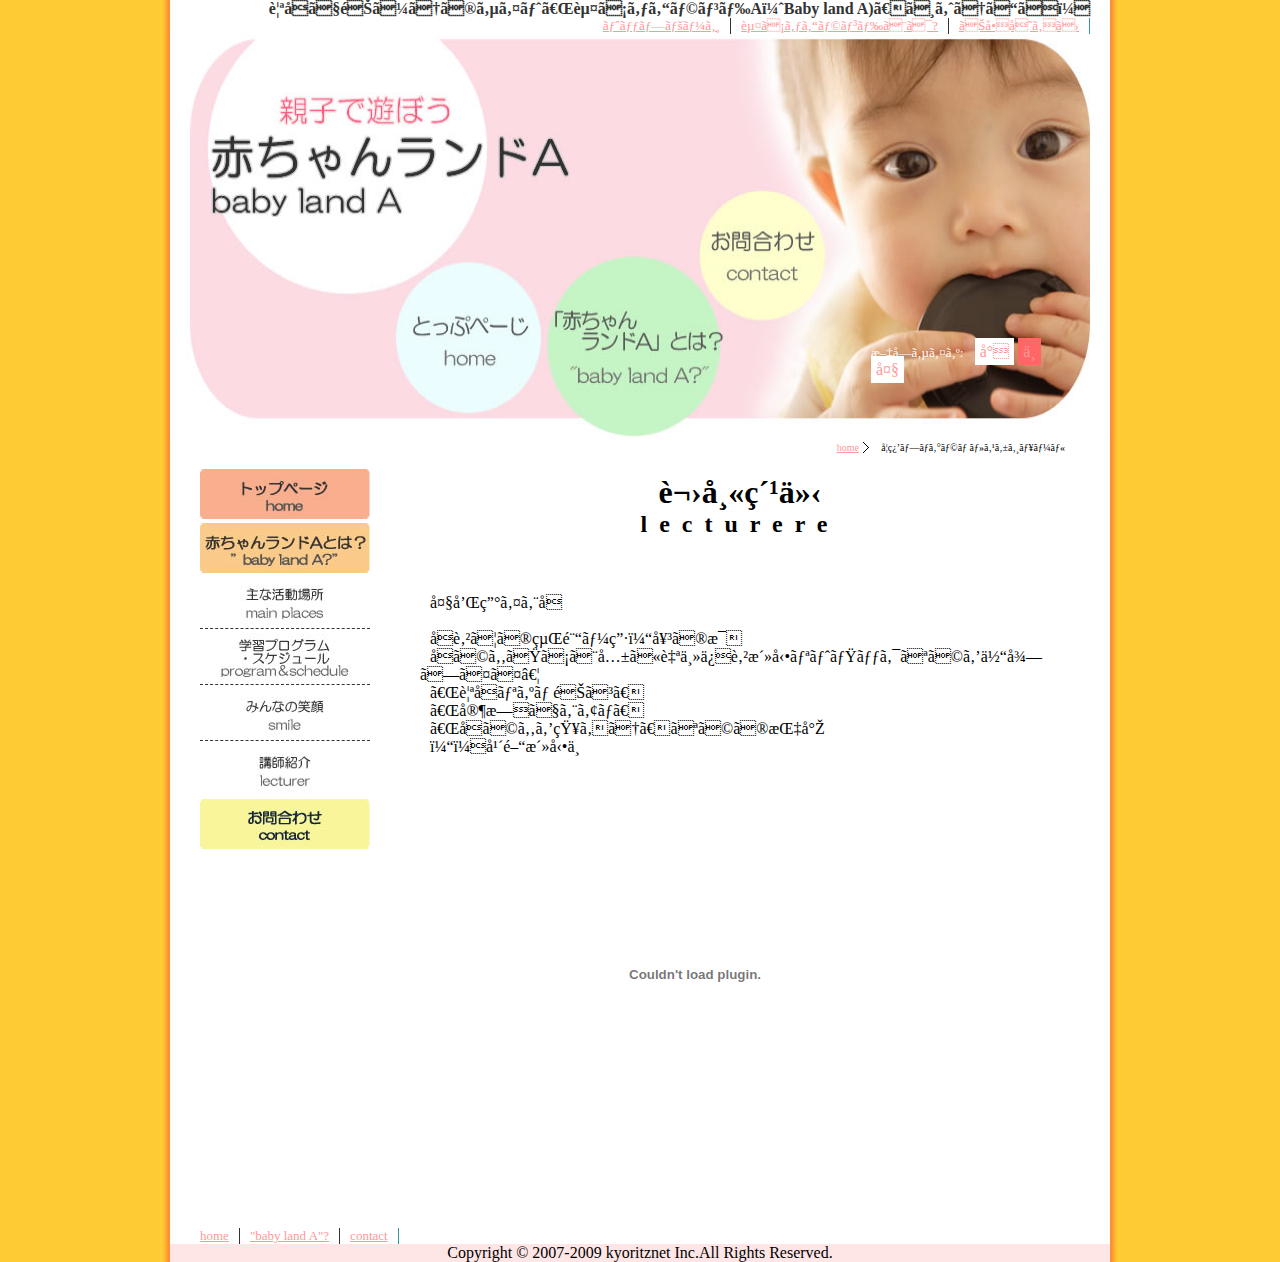
<file: le.html>
<!DOCTYPE HTML PUBLIC "-//W3C//DTD HTML 4.01 Transitional//EN"
"http://www.w3.org/TR/html4/loose.dtd">
<html>
<head>

<meta http-equiv=”Content-Type” content=”text/html; charset=UTF-8″ />

<title>赤ちゃんランドA</title>
<script type="text/javascript" src="js/jquery.js"></script>
<script type="text/javascript" src="js/jquery.cookie.js"></script>
<script type="text/javascript" src="js/jquery.textresizer.js"></script>
<script src="Scripts/AC_RunActiveContent.js" type="text/javascript"></script>

<link href="style.css" rel="stylesheet" type="text/css">
<script type="text/javascript">
<!--
function MM_preloadImages() { //v3.0
  var d=document; if(d.images){ if(!d.MM_p) d.MM_p=new Array();
    var i,j=d.MM_p.length,a=MM_preloadImages.arguments; for(i=0; i<a.length; i++)
    if (a[i].indexOf("#")!=0){ d.MM_p[j]=new Image; d.MM_p[j++].src=a[i];}}
}

function MM_swapImgRestore() { //v3.0
  var i,x,a=document.MM_sr; for(i=0;a&&i<a.length&&(x=a[i])&&x.oSrc;i++) x.src=x.oSrc;
}

function MM_findObj(n, d) { //v4.01
  var p,i,x;  if(!d) d=document; if((p=n.indexOf("?"))>0&&parent.frames.length) {
    d=parent.frames[n.substring(p+1)].document; n=n.substring(0,p);}
  if(!(x=d[n])&&d.all) x=d.all[n]; for (i=0;!x&&i<d.forms.length;i++) x=d.forms[i][n];
  for(i=0;!x&&d.layers&&i<d.layers.length;i++) x=MM_findObj(n,d.layers[i].document);
  if(!x && d.getElementById) x=d.getElementById(n); return x;
}

function MM_swapImage() { //v3.0
  var i,j=0,x,a=MM_swapImage.arguments; document.MM_sr=new Array; for(i=0;i<(a.length-2);i+=3)
   if ((x=MM_findObj(a[i]))!=null){document.MM_sr[j++]=x; if(!x.oSrc) x.oSrc=x.src; x.src=a[i+2];}
}
//-->



$(function(){
	$("#textresizer a").textresizer({
		target: "#main-txt",			// 文字サイズを変更したい要素
		sizes:  [ "80%", "100%", "120%" ],	// 小・中・大の文字サイズ
		selectedIndex: 1			// 一番始めの文字の大きさ（0～）
	});
});
</script>
<style type="text/css">
<!--
a:link {
	color: #FF9999;
}
a:visited {
	color: #FF9999;
}
a:hover {
	color: #FF6633;
}
#main-txt table {
	border: 1px solid #339999;
}
#main-txt td {
	padding: 5px;
}
.down- {
	border-bottom-width: 1px;
	border-bottom-style: solid;
	border-bottom-color: #339999;
	border-right-width: 1px;
	border-right-style: solid;
	border-right-color: #339999;
}
.down {
	border-bottom-width: 1px;
	border-bottom-style: solid;
	border-bottom-color: #339999;
}
.down-- {
	border-right-width: 1px;
	border-bottom-width: 1px;
	border-left-width: 1px;
	border-right-style: solid;
	border-bottom-style: solid;
	border-left-style: solid;
	border-right-color: #339999;
	border-bottom-color: #339999;
	border-left-color: #339999;
}
.left {
	border-right-width: 1px;
	border-left-width: 1px;
	border-right-style: solid;
	border-left-style: solid;
	border-right-color: #339999;
	border-left-color: #339999;
	margin: 0px;
}
.txt {
	text-indent: 10px;
}
#all .right {
	border-right-width: 1px;
	border-right-style: solid;
	border-right-color: #339999;
}
a:active {
	color: #FFCC66;
}
.txt- {
	text-indent: 20px;
}
-->
</style>
</head>

<body onLoad="MM_preloadImages('img/sub1-on.jpg','img/sub2-on.jpg','img/sub3-on.jpg','img/sub4-on.jpg','img/sub7-on.jpg','img/sub6-on.jpg','img/sub5-on.jpg')">

<div id="all">
<p id="top">親子で遊ぼうのサイト「赤ちゃんランドA（Baby land A)」へようこそ！</p>
<ul id="top-nav">
<li class="right"><a href="#">お問合わせ</a></li>
<li><a href="#">赤ちゃんランドとは?</a></li>
<li><a href="#">トップページ </a></li>
</ul>
<div id="header">
<p><img src="img/header.jpg" width="940" height="404" border="0" usemap="#Map">
<map name="Map">
<area shape="circle" coords="300,303,73" href="index.html">
<area shape="circle" coords="263,287,0" href="#">
<area shape="circle" coords="464,314,88" href="baby land a.html">
<area shape="circle" coords="592,223,65" href="contact.html">
<area shape="poly" coords="36,169" href="#">
<area shape="poly" coords="36,171" href="#">
<area shape="poly" coords="38,171" href="#">
<area shape="poly" coords="39,171,38,98,107,94,110,59,284,61,281,92,397,96,399,139,239,145,234,176,40,176,39,171" href="#">
</map>
</p>
<div id="textresizer">
<p>文字サイズ:</p>
<p>&nbsp;</p>
<ul>
<li><a href="javascript:;">小</a></li>
<li><a href="javascript:;">中</a></li>
<li><a href="javascript:;">大</a></li>
</ul>
</div>
</div>
<ol id="topic">
<li><a href="index.html">home</a></li>
<li>学習プログラム・スケジュール</li>
</ol>
<div id="menu">
<ul id="subnav">
<li><a href="index.html"><img src="img/sub1.jpg" alt="トップページ" name="a" width="170" height="50" border="0" id="a" onMouseOver="MM_swapImage('a','','img/sub1-on.jpg',1)" onMouseOut="MM_swapImgRestore()"></a></li>
<li><a href="baby land a.html"><img src="img/sub2.jpg" alt="赤ちゃんランドAとは？" name="b" width="170" height="50" border="0" id="b" onMouseOver="MM_swapImage('b','','img/sub2-on.jpg',1)" onMouseOut="MM_swapImgRestore()"></a></li>
<li><a href="main-places.html"><img src="img/sub3.jpg" alt="主な活動場所" name="c" width="170" height="51" border="0" class="border" id="c" onMouseOver="MM_swapImage('c','','img/sub3-on.jpg',1)" onMouseOut="MM_swapImgRestore()"></a></li>
<li><a href="program-schedule.html"><img src="img/sub4.jpg" alt="学習プログラム・スケジュール" name="d" width="170" height="51" border="0" class="border" id="d" onMouseOver="MM_swapImage('d','','img/sub4-on.jpg',1)" onMouseOut="MM_swapImgRestore()"></a></li>
<li><a href="smlie.html"><img src="img/sub5.jpg" alt="みんなの笑顔" name="e" width="170" height="51" border="0" class="border" id="e" onMouseOver="MM_swapImage('e','','img/sub5-on.jpg',1)" onMouseOut="MM_swapImgRestore()"></a></li>
<li><a href="#"><img src="img/sub6.jpg" alt="講師紹介" name="f" width="170" height="50" border="0" id="f" onMouseOver="MM_swapImage('f','','img/sub6-on.jpg',1)" onMouseOut="MM_swapImgRestore()"></a></li>
<li><a href="contact.html"><img src="img/sub7.jpg" alt="お問合わせ" name="g" width="170" height="50" border="0" id="g" onMouseOver="MM_swapImage('g','','img/sub7-on.jpg',1)" onMouseOut="MM_swapImgRestore()"></a></li>
</ul>
</div>
<div id="main-txt">
<h1>講師紹介</h1>
<h2>lecturere</h2>
<p class="txt-">&nbsp;</p>
<p>&nbsp;</p>
<p class="txt">大和田イエ子</p
><br
><p class="txt">子育ての経験ー男３女の母</p>
<p class="txt">子どもたちと共に自主保育活動リトミックなどを体得しつつ…</p>
<p class="txt">「親子リズム遊び」</p>
<p class="txt">「家族でエアロ」</p>
<p class="txt">「子どもを知ろう」などの指導</p>
<p class="txt">３０年間活動中</p>
<p>&nbsp;</p>
<script type="text/javascript">
AC_FL_RunContent( 'codebase','http://download.macromedia.com/pub/shockwave/cabs/flash/swflash.cab#version=9,0,28,0','width','550','height','400','src','img/ie','quality','high','pluginspage','http://www.adobe.com/shockwave/download/download.cgi?P1_Prod_Version=ShockwaveFlash','movie','img/ie' ); //end AC code
</script><noscript><object classid="clsid:D27CDB6E-AE6D-11cf-96B8-444553540000" codebase="http://download.macromedia.com/pub/shockwave/cabs/flash/swflash.cab#version=9,0,28,0" width="550" height="400">
<param name="movie" value="img/ie.swf">
<param name="quality" value="high">
<embed src="img/ie.swf" quality="high" pluginspage="http://www.adobe.com/shockwave/download/download.cgi?P1_Prod_Version=ShockwaveFlash" type="application/x-shockwave-flash" width="550" height="400"></embed>
</object>
</noscript><p><br>
<br>
<br>
</p>
</div>
<ul id="ander-nav">
<li><a href="#">home</a></li>
<li><a href="#">&quot;baby land A&quot;?</a></li>
<li class="right"><a href="#">contact</a></li>
</ul>
<p id="footer">Copyright &copy; 2007-2009 kyoritznet Inc.All Rights Reserved.</p>

</body>

</html>
</file>
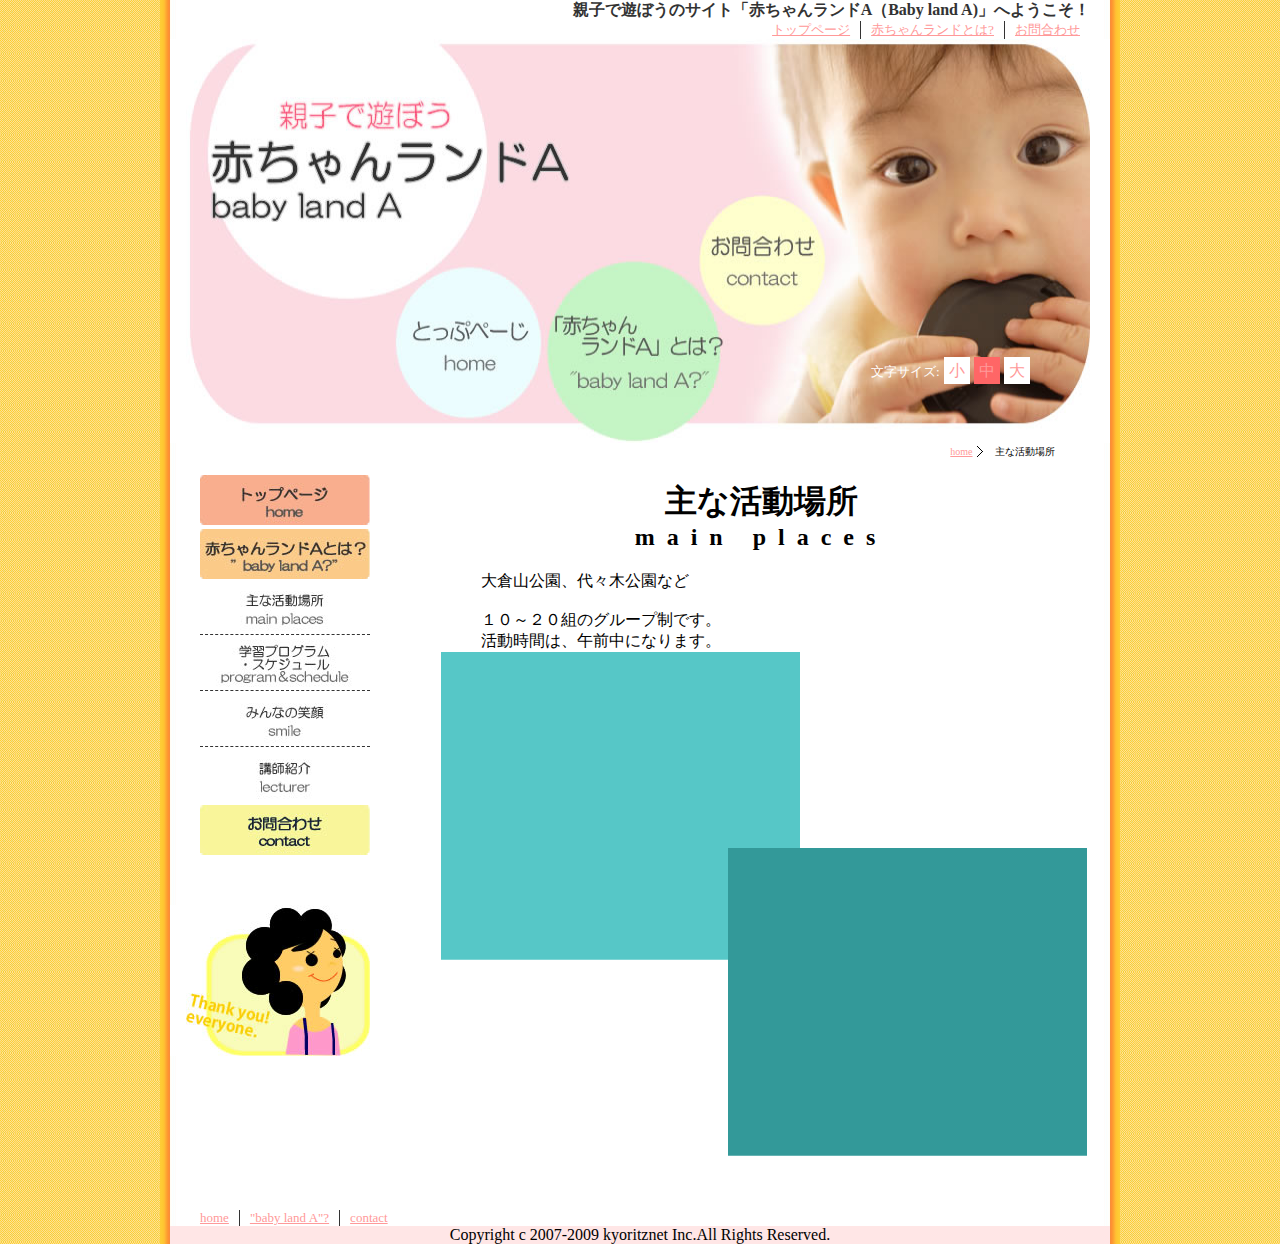
<file: main-places.html>
<!DOCTYPE HTML PUBLIC "-//W3C//DTD HTML 4.01 Transitional//EN"
"http://www.w3.org/TR/html4/loose.dtd">
<html>
<head>

<meta http-equiv=�hContent-Type�h content=�htext/html; charset=UTF-8�� />
<title>�E�ƌP���ۑ�</title>
<script type="text/javascript" src="js/jquery.js"></script>
<script type="text/javascript" src="js/jquery.cookie.js"></script>
<script type="text/javascript" src="js/jquery.textresizer.js"></script>
<script type="text/javascript" src="js/jquery.carouFredSel-5.2.3-packed.js"></script>

<script src="Scripts/AC_RunActiveContent.js" type="text/javascript"></script>

<link href="style.css" rel="stylesheet" type="text/css">
<script type="text/javascript">
<!--
function MM_preloadImages() { //v3.0
  var d=document; if(d.images){ if(!d.MM_p) d.MM_p=new Array();
    var i,j=d.MM_p.length,a=MM_preloadImages.arguments; for(i=0; i<a.length; i++)
    if (a[i].indexOf("#")!=0){ d.MM_p[j]=new Image; d.MM_p[j++].src=a[i];}}
}

function MM_swapImgRestore() { //v3.0
  var i,x,a=document.MM_sr; for(i=0;a&&i<a.length&&(x=a[i])&&x.oSrc;i++) x.src=x.oSrc;
}

function MM_findObj(n, d) { //v4.01
  var p,i,x;  if(!d) d=document; if((p=n.indexOf("?"))>0&&parent.frames.length) {
    d=parent.frames[n.substring(p+1)].document; n=n.substring(0,p);}
  if(!(x=d[n])&&d.all) x=d.all[n]; for (i=0;!x&&i<d.forms.length;i++) x=d.forms[i][n];
  for(i=0;!x&&d.layers&&i<d.layers.length;i++) x=MM_findObj(n,d.layers[i].document);
  if(!x && d.getElementById) x=d.getElementById(n); return x;
}

function MM_swapImage() { //v3.0
  var i,j=0,x,a=MM_swapImage.arguments; document.MM_sr=new Array; for(i=0;i<(a.length-2);i+=3)
   if ((x=MM_findObj(a[i]))!=null){document.MM_sr[j++]=x; if(!x.oSrc) x.oSrc=x.src; x.src=a[i+2];}
}
//-->



$(function(){
	$("#textresizer a").textresizer({
		target: "#main-txt",			// �����T�C�Y��ύX�������v�f
		sizes:  [ "80%", "100%", "120%" ],	// ���E���E��̕����T�C�Y
		selectedIndex: 1			// ��Ԏn�߂̕����̑傫���i0�`�j
	});
});

$(function(){
	$("#tegami").carouFredSel({
		circular: true,				// ���邮���
		direction : "left",			// �X�N���[���̕���
		scroll: {
			duration: 2000			// �X�N���[���X�s�[�h
		},
		auto: {
			play: true,			// �����ŃX�N���[��
			pauseDuration: 10000,		// �X�N���[���̒�~����
			pauseOnHover: false		// �}�E�X�I�[�o�[�ŃX�N���[����~
		},
		items: 2,
		prev : {	
			button	: "#button .prev"	// �u�O�ցv�{�^���̗v�f
		},
		next : { 
			button	: "#button .next"	// �u���ցv�{�^���̗v�f
		}
	});
});

</script>
<style type="text/css">
<!--
a:link {
	color: #FF9999;
}
a:visited {
	color: #FF9999;
}
a:hover {
	color: #FF6633;
}
a:active {
	color: #FFCC66;
}
#all #main-txt #box {
	height: 500px;
	width: 620px;
	border-top-style: none;
	border-right-style: none;
	border-bottom-style: none;
	border-left-style: none;
	padding-left: 10px;
	float: left;
}
#button {
	clear: both;
	text-align: right;
	margin-right: 50px;
}
#button p {
	text-align: right;
}
#button .prev, #button.next {
	font-size: 90%;
}
#text {
	margin-left: 40px;
}
body {
	background-image: url(img/bg-2.jpg);
	background-repeat: repeat;
}
#menu #subnav {
	float: none;
}
#all #menu {
	float: left;
}
#kansou {
	float: left;
	margin-top: 30px;
	margin-left: 10px;
}
.tegami {
	background-image: url(img/tegami.gif);
	width: 245px;
	height: 300px;
	background-repeat: no-repeat;
	padding-top: 55px;
	padding-right: 25px;
	padding-bottom: 50px;
	padding-left: 30px;
	word-spacing: 10em;
	line-height: 130%;
	float: left;
}
#hitokoto {
	clear: both;
}
-->
</style>
</head>

<body onLoad="MM_preloadImages('img/sub1-on.jpg','img/sub2-on.jpg','img/sub3-on.jpg','img/sub4-on.jpg','img/sub7-on.jpg','img/sub6-on.jpg','img/sub5-on.jpg')">

<div id="all">
<p id="top">�e�q�ŗV�ڂ��̃T�C�g�u�Ԃ���񃉃��hA�iBaby land A)�v�ւ悤�����I</p>
<ul id="top-nav">
<li class="right"><a href="#">���⍇�킹</a></li>
<li><a href="#">�Ԃ���񃉃��h�Ƃ�?</a></li>
<li><a href="index.html">�g�b�v�y�[�W </a></li>
</ul>
<div id="header">
<p><img src="img/header.jpg" width="940" height="404" border="0" usemap="#Map">
<map name="Map">
<area shape="circle" coords="300,304,73" href="index.html">
<area shape="circle" coords="263,287,0" href="#">
<area shape="circle" coords="465,313,88" href="baby land a.html">
<area shape="circle" coords="592,221,65" href="contact.html">
<area shape="poly" coords="36,169" href="#">
<area shape="poly" coords="36,171" href="#">
<area shape="poly" coords="38,171" href="#">
<area shape="poly" coords="40,174,39,101,108,97,111,62,285,64,282,95,398,99,400,142,240,148,235,179,41,179,40,174" href="index.html">
</map>
</p>
<div id="textresizer">
<p>�����T�C�Y:</p>

<ul>
<li><a href="javascript:;">��</a></li>
<li><a href="javascript:;">��</a></li>
<li><a href="javascript:;">��</a></li>
</ul>
</div>
</div>
<ol id="topic">
<li><a href="#">home</a></li>
<li>��Ȋ����ꏊ</li>
<li></li>
</ol>
<div id="menu">
<ul id="subnav">
<li><a href="index.html"><img src="img/sub1.jpg" alt="�g�b�v�y�[�W" name="a" width="170" height="50" border="0" id="a" onMouseOver="MM_swapImage('a','','img/sub1-on.jpg',1)" onMouseOut="MM_swapImgRestore()"></a></li>
<li><a href="baby land a.html"><img src="img/sub2.jpg" alt="�Ԃ���񃉃��hA�Ƃ́H" name="b" width="170" height="50" border="0" id="b" onMouseOver="MM_swapImage('b','','img/sub2-on.jpg',1)" onMouseOut="MM_swapImgRestore()"></a></li>
<li><a href="#"><img src="img/sub3.jpg" alt="��Ȋ����ꏊ" name="c" width="170" height="51" border="0" class="border" id="c" onMouseOver="MM_swapImage('c','','img/sub3-on.jpg',1)" onMouseOut="MM_swapImgRestore()"></a></li>
<li><a href="program-schedule.html"><img src="img/sub4.jpg" alt="�w�K�v���O�����E�X�P�W���[��" name="d" width="170" height="51" border="0" class="border" id="d" onMouseOver="MM_swapImage('d','','img/sub4-on.jpg',1)" onMouseOut="MM_swapImgRestore()"></a></li>
<li><a href="smlie.html"><img src="img/sub5.jpg" alt="�݂�Ȃ̏Ί�" name="e" width="170" height="51" border="0" class="border" id="e" onMouseOver="MM_swapImage('e','','img/sub5-on.jpg',1)" onMouseOut="MM_swapImgRestore()"></a></li>
<li><a href="le.html"><img src="img/sub6.jpg" alt="�u�t�Љ�" name="f" width="170" height="50" border="0" id="f" onMouseOver="MM_swapImage('f','','img/sub6-on.jpg',1)" onMouseOut="MM_swapImgRestore()"></a></li>
<li><a href="contact.html"><img src="img/sub7.jpg" alt="���⍇�킹" name="g" width="170" height="50" border="0" id="g" onMouseOver="MM_swapImage('g','','img/sub7-on.jpg',1)" onMouseOut="MM_swapImgRestore()"></a></li>
</ul>
<p id="kansou"><a href="smlie.html"><img src="img/thankyou.jpg" alt="�݂�Ȃ̊��z��ǂ�ł݂܂����H" width="207" height="151" border="0"></a></p>
<p id="kansou">&nbsp;</p>
</div>
<div id="main-txt">
<h1>��Ȋ����ꏊ</h1>
<h2>main places</h2>
<p id="text">��q�R�����A��X�،����Ȃ�<br>
<br>
�P�O�`�Q�O�g�̃O���[�v���ł��B<br>
�������Ԃ́A�ߑO���ɂȂ�܂��B</p>
<p><img src="img/kari1.gif" alt="�����ꏊ�̗l�q" width="646" height="504"></p>
<p><br>
</p>
<div id="tegami"></div>
<p>&nbsp;</p>
<p align="right" id="hitokoto">&nbsp;</p>
</div>

<p>&nbsp;</p>
<p>&nbsp;</p>


<ul id="ander-nav">
<li><a href="index.html">home</a></li>
<li><a href="#">&quot;baby land A&quot;?</a></li>
<li class="right"><a href="#">contact</a></li>
</ul>
<p id="footer">Copyright c 2007-2009 kyoritznet Inc.All Rights Reserved.</p>

</div>
</body>

</html>
</file>
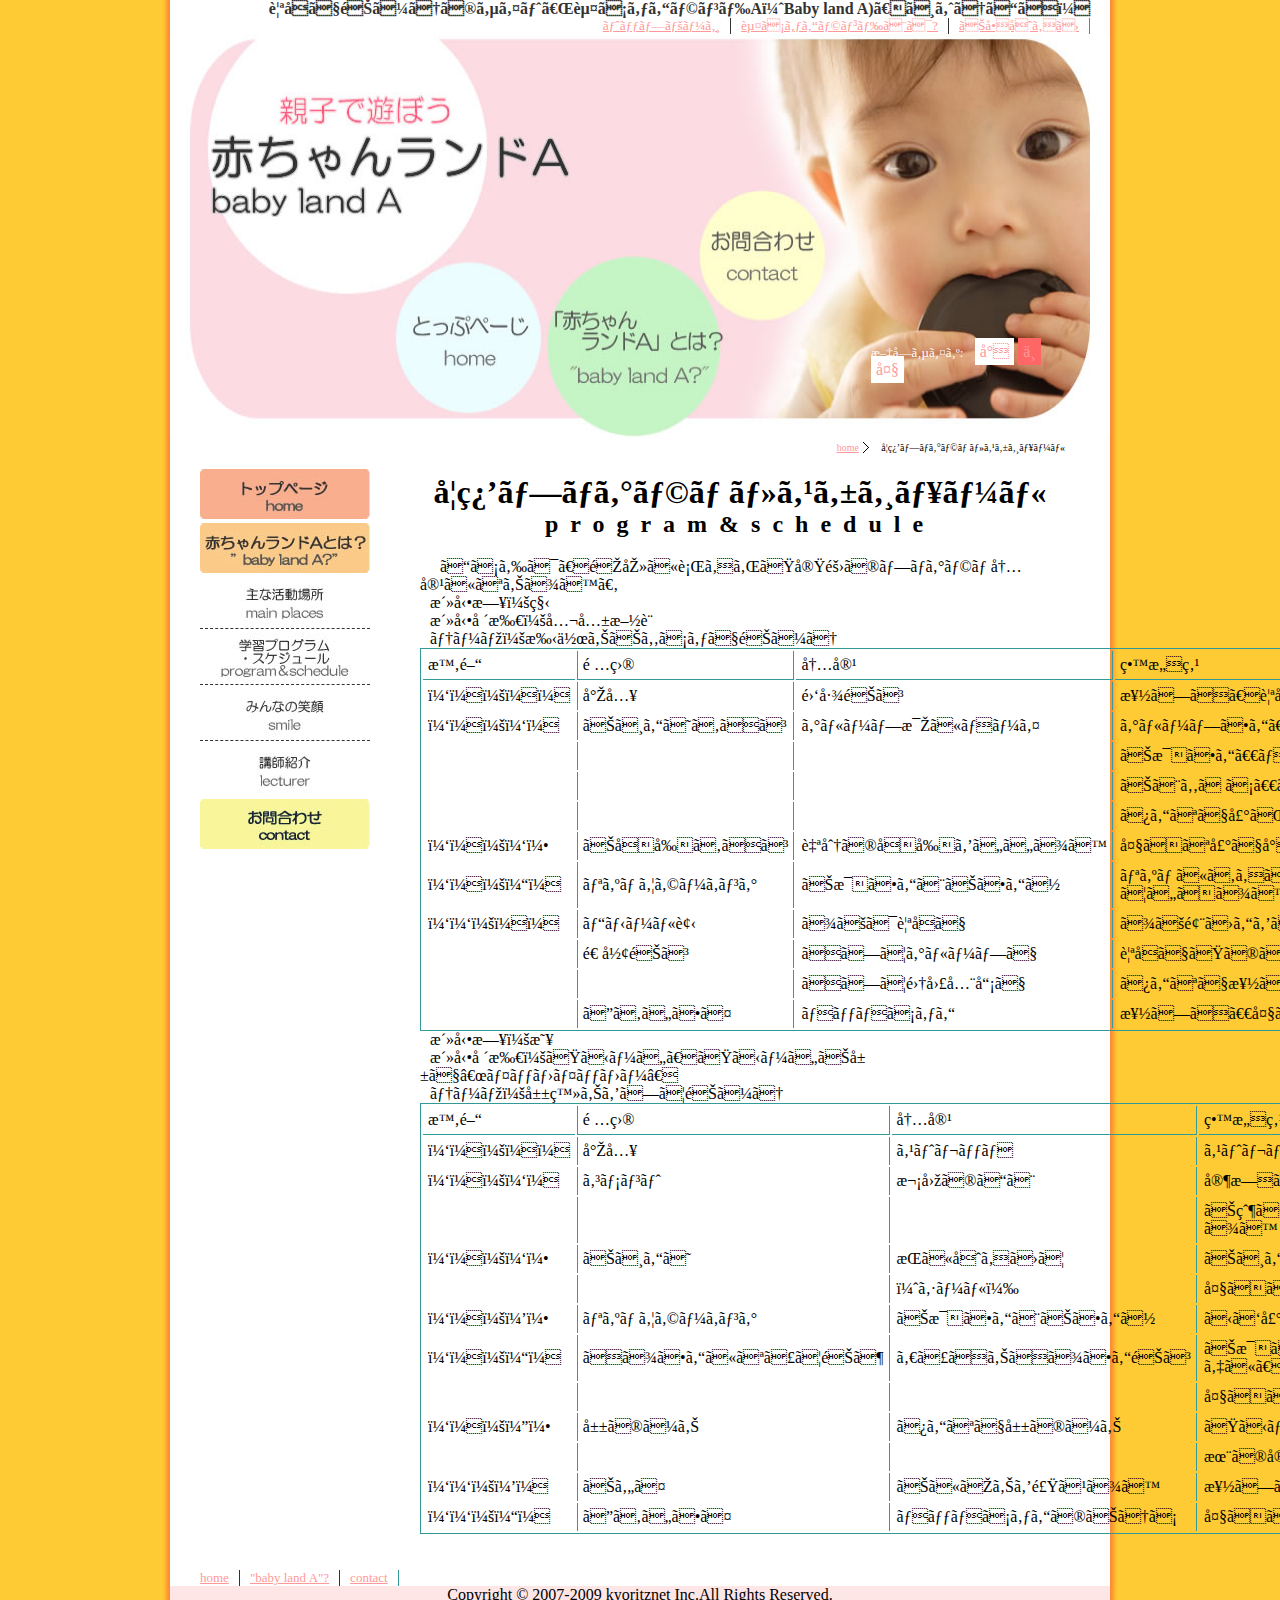
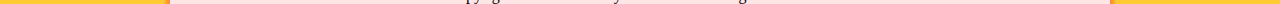
<file: program-schedule.html>
<!DOCTYPE HTML PUBLIC "-//W3C//DTD HTML 4.01 Transitional//EN"
"http://www.w3.org/TR/html4/loose.dtd">
<html>
<head>

<meta http-equiv=”Content-Type” content=”text/html; charset=UTF-8″ />

<title>赤ちゃんランドA</title>
<script type="text/javascript" src="js/jquery.js"></script>
<script type="text/javascript" src="js/jquery.cookie.js"></script>
<script type="text/javascript" src="js/jquery.textresizer.js"></script>
<script src="Scripts/AC_RunActiveContent.js" type="text/javascript"></script>

<link href="style.css" rel="stylesheet" type="text/css">
<script type="text/javascript">
<!--
function MM_preloadImages() { //v3.0
  var d=document; if(d.images){ if(!d.MM_p) d.MM_p=new Array();
    var i,j=d.MM_p.length,a=MM_preloadImages.arguments; for(i=0; i<a.length; i++)
    if (a[i].indexOf("#")!=0){ d.MM_p[j]=new Image; d.MM_p[j++].src=a[i];}}
}

function MM_swapImgRestore() { //v3.0
  var i,x,a=document.MM_sr; for(i=0;a&&i<a.length&&(x=a[i])&&x.oSrc;i++) x.src=x.oSrc;
}

function MM_findObj(n, d) { //v4.01
  var p,i,x;  if(!d) d=document; if((p=n.indexOf("?"))>0&&parent.frames.length) {
    d=parent.frames[n.substring(p+1)].document; n=n.substring(0,p);}
  if(!(x=d[n])&&d.all) x=d.all[n]; for (i=0;!x&&i<d.forms.length;i++) x=d.forms[i][n];
  for(i=0;!x&&d.layers&&i<d.layers.length;i++) x=MM_findObj(n,d.layers[i].document);
  if(!x && d.getElementById) x=d.getElementById(n); return x;
}

function MM_swapImage() { //v3.0
  var i,j=0,x,a=MM_swapImage.arguments; document.MM_sr=new Array; for(i=0;i<(a.length-2);i+=3)
   if ((x=MM_findObj(a[i]))!=null){document.MM_sr[j++]=x; if(!x.oSrc) x.oSrc=x.src; x.src=a[i+2];}
}
//-->



$(function(){
	$("#textresizer a").textresizer({
		target: "#main-txt",			// 文字サイズを変更したい要素
		sizes:  [ "80%", "100%", "120%" ],	// 小・中・大の文字サイズ
		selectedIndex: 1			// 一番始めの文字の大きさ（0～）
	});
});
</script>
<style type="text/css">
<!--
a:link {
	color: #FF9999;
}
a:visited {
	color: #FF9999;
}
a:hover {
	color: #FF6633;
}
#main-txt table {
	border: 1px solid #339999;
}
#main-txt td {
	padding: 5px;
}
.down- {
	border-bottom-width: 1px;
	border-bottom-style: solid;
	border-bottom-color: #339999;
	border-right-width: 1px;
	border-right-style: solid;
	border-right-color: #339999;
}
.down {
	border-bottom-width: 1px;
	border-bottom-style: solid;
	border-bottom-color: #339999;
}
.down-- {
	border-right-width: 1px;
	border-bottom-width: 1px;
	border-left-width: 1px;
	border-right-style: solid;
	border-bottom-style: solid;
	border-left-style: solid;
	border-right-color: #339999;
	border-bottom-color: #339999;
	border-left-color: #339999;
}
.left {
	border-right-width: 1px;
	border-left-width: 1px;
	border-right-style: solid;
	border-left-style: solid;
	border-right-color: #339999;
	border-left-color: #339999;
	margin: 0px;
}
.txt {
	text-indent: 10px;
}
#all .right {
	border-right-width: 1px;
	border-right-style: solid;
	border-right-color: #339999;
}
a:active {
	color: #FFCC66;
}
.txt- {
	text-indent: 20px;
}
-->
</style>
</head>

<body onLoad="MM_preloadImages('img/sub1-on.jpg','img/sub2-on.jpg','img/sub3-on.jpg','img/sub4-on.jpg','img/sub7-on.jpg','img/sub6-on.jpg','img/sub5-on.jpg')">

<div id="all">
<p id="top">親子で遊ぼうのサイト「赤ちゃんランドA（Baby land A)」へようこそ！</p>
<ul id="top-nav">
<li class="right"><a href="#">お問合わせ</a></li>
<li><a href="#">赤ちゃんランドとは?</a></li>
<li><a href="#">トップページ </a></li>
</ul>
<div id="header">
<p><img src="img/header.jpg" width="940" height="404" border="0" usemap="#Map">
<map name="Map">
<area shape="circle" coords="300,303,73" href="index.html">
<area shape="circle" coords="263,287,0" href="#">
<area shape="circle" coords="464,314,88" href="baby land a.html">
<area shape="circle" coords="591,224,65" href="contact.html">
<area shape="poly" coords="36,169" href="#">
<area shape="poly" coords="36,171" href="#">
<area shape="poly" coords="38,171" href="#">
<area shape="poly" coords="39,171,38,98,107,94,110,59,284,61,281,92,397,96,399,139,239,145,234,176,40,176,39,171" href="#">
</map>
</p>
<div id="textresizer">
<p>文字サイズ:</p>
<p>&nbsp;</p>
<ul>
<li><a href="javascript:;">小</a></li>
<li><a href="javascript:;">中</a></li>
<li><a href="javascript:;">大</a></li>
</ul>
</div>
</div>
<ol id="topic">
<li><a href="index.html">home</a></li>
<li>学習プログラム・スケジュール</li>
</ol>
<div id="menu">
<ul id="subnav">
<li><a href="index.html"><img src="img/sub1.jpg" alt="トップページ" name="a" width="170" height="50" border="0" id="a" onMouseOver="MM_swapImage('a','','img/sub1-on.jpg',1)" onMouseOut="MM_swapImgRestore()"></a></li>
<li><a href="baby land a.html"><img src="img/sub2.jpg" alt="赤ちゃんランドAとは？" name="b" width="170" height="50" border="0" id="b" onMouseOver="MM_swapImage('b','','img/sub2-on.jpg',1)" onMouseOut="MM_swapImgRestore()"></a></li>
<li><a href="main-places.html"><img src="img/sub3.jpg" alt="主な活動場所" name="c" width="170" height="51" border="0" class="border" id="c" onMouseOver="MM_swapImage('c','','img/sub3-on.jpg',1)" onMouseOut="MM_swapImgRestore()"></a></li>
<li><a href="#"><img src="img/sub4.jpg" alt="学習プログラム・スケジュール" name="d" width="170" height="51" border="0" class="border" id="d" onMouseOver="MM_swapImage('d','','img/sub4-on.jpg',1)" onMouseOut="MM_swapImgRestore()"></a></li>
<li><a href="smlie.html"><img src="img/sub5.jpg" alt="みんなの笑顔" name="e" width="170" height="51" border="0" class="border" id="e" onMouseOver="MM_swapImage('e','','img/sub5-on.jpg',1)" onMouseOut="MM_swapImgRestore()"></a></li>
<li><a href="le.html"><img src="img/sub6.jpg" alt="講師紹介" name="f" width="170" height="50" border="0" id="f" onMouseOver="MM_swapImage('f','','img/sub6-on.jpg',1)" onMouseOut="MM_swapImgRestore()"></a></li>
<li><a href="contact.html"><img src="img/sub7.jpg" alt="お問合わせ" name="g" width="170" height="50" border="0" id="g" onMouseOver="MM_swapImage('g','','img/sub7-on.jpg',1)" onMouseOut="MM_swapImgRestore()"></a></li>
</ul>
</div>
<div id="main-txt">
<h1>学習プログラム・スケジュール</h1>
<h2>program&amp;schedule</h2>
<p class="txt-">こちらは、過去に行われた実際のプログラム内容になります。</p>

<p class="txt">活動日：秋</p>
<p class="txt">活動場所：公共施設</p>
<p class="txt">テーマ：手作りおもちゃで遊ぼう</p>

<div>
<table>
<tr class="down">
<td width="68" class="down"><p>時間</p></td>
<td width="126" class="down--">項目</td>
<td width="144" class="down-">内容</td>
<td width="282" class="down">留意点</td>
</tr>
<tr>
<td>１０：００</td>
<td class="left">導入</td>
<td class="right">雑巾遊び</td>
<td>楽しく、親子でお掃除</td>
</tr>
<tr>
<td>１０：１０</td>
<td class="left">おへんじあそび</td>
<td class="right">グループ毎にハーイ</td>
<td><p>グループさん　ハーイ！</p></td>
</tr>
<tr>
<td>&nbsp;</td>
<td class="left">&nbsp;</td>
<td class="right">&nbsp;</td>
<td>お母さん　ハーイ！</td>
</tr>
<tr>
<td>&nbsp;</td>
<td class="left">&nbsp;</td>
<td class="right">&nbsp;</td>
<td>おともだち　ハーイ！</td>
</tr>
<tr>
<td>&nbsp;</td>
<td class="left">&nbsp;</td>
<td class="right">&nbsp;</td>
<td>みんなで声がだせるように</td>
</tr>
<tr>
<td>１０：１５</td>
<td class="left">お名前あそび</td>
<td class="right">自分の名前をいいます</td>
<td>大きな声で小さな声を感じる</td>
</tr>
<tr>
<td>１０：３０</td>
<td class="left">リズムウォーキング</td>
<td class="right">お母さんとおさんぽ</td>
<td>リズムにあわせて、合図」で動けるようにしていきます</td>
</tr>
<tr>
<td>１１：００</td>
<td class="left"><p>ビニール袋</p></td>
<td class="right">まずは親子で</td>
<td>まず風せんをつくります、ふわふわを感じます</td>
</tr>
<tr>
<td>&nbsp;</td>
<td class="left">造形遊び</td>
<td class="right">そしてグループで</td>
<td>親子でたのしみ、グループで楽しみ</td>
</tr>
<tr>
<td>&nbsp;</td>
<td class="left">&nbsp;</td>
<td class="right">そして集団全員で</td>
<td>みんなで楽しみへと体験します</td>
</tr>
<tr>
<td>&nbsp;</td>
<td class="left">ごあいさつ</td>
<td class="right">ポッポちゃん</td>
<td>楽しく　大きな声で遊びます</td>
</tr>
</table>
</tr>
<p class="txt">活動日：春</p>
<p class="txt">活動場所：たかーい、たかーいお山で“ヤッホヤッホー”</p>
<p class="txt">テーマ：山登りをして遊ぼう</p>

<table>
  <tr class="down">
    <td width="68" class="down"><p>時間</p></td>
    <td width="126" class="down--">項目</td>
    <td width="144" class="down-">内容</td>
    <td width="282" class="down">留意点</td>
  </tr>
  <tr>
    <td>１０：００</td>
    <td class="left">導入</td>
    <td class="right">ストレッチ</td>
    <td>ストレッチをして遊びます</td>
  </tr>
  <tr>
    <td>１０：１０</td>
    <td class="left">コメント</td>
    <td class="right">次回のこと</td>
    <td><p>家族でいっぱいいい汗かこう！</p></td>
  </tr>
  <tr>
    <td>&nbsp;</td>
    <td class="left">&nbsp;</td>
    <td class="right">&nbsp;</td>
    <td>お父さんもさそって、来てくれるように話します</td>
  </tr>
  <tr>
    <td>１０：１５</td>
    <td class="left">おへんじ</td>
    <td class="right">歌に合わせて</td>
    <td>おへんじ、おなまえを順番に、いっていきまーす</td>
  </tr>
  <tr>
    <td>&nbsp;</td>
    <td class="left">&nbsp;</td>
    <td class="right">（シール）</td>
    <td>大きな、まるい輪になって手拍子も楽しみます</td>
  </tr>
  <tr>
    <td>１０：２５</td>
    <td class="left">リズムウォーキング</td>
    <td class="right">お母さんとおさんぽ</td>
    <td>かけ声なしで、合図だけで動けるかな？</td>
  </tr>
  <tr>
    <td>１０：３０</td>
    <td class="left">くまさんになって遊ぶ</td>
    <td class="right">むっくりくまさん遊び</td>
    <td>お母さんいっしょに、くまさんになって“ガオー”</td>
  </tr>
  <tr>
    <td>&nbsp;</td>
    <td class="left"><p>&nbsp;</p></td>
    <td class="right">&nbsp;</td>
    <td>大きな声をだして楽しみます</td>
  </tr>
  <tr>
    <td>１０：４５</td>
    <td class="left">山のぼり</td>
    <td class="right">みんなで山のぼり</td>
    <td>たかーい山を感じ“ヤッホー”など、</td>
  </tr>
  <tr>
    <td>&nbsp;</td>
    <td class="left">&nbsp;</td>
    <td class="right">&nbsp;</td>
    <td>木の実を拾ったり風と遊ぼう</td>
  </tr>
  <tr>
    <td>１１：２０</td>
    <td class="left">おやつ</td>
    <td class="right">おにぎりを食べます</td>
    <td>楽しく　大きな声で遊びます</td>
  </tr>
  <tr>
    <td>１１：３０</td>
    <td class="left">ごあいさつ</td>
    <td class="right">ポッポちゃんのおうち</td>
    <td>大きな声で</td>
  </tr>
</table>
</div>
<p><br>

<br>
</p>
</div>
<ul id="ander-nav">
<li><a href="#">home</a></li>
<li><a href="#">&quot;baby land A&quot;?</a></li>
<li class="right"><a href="#">contact</a></li>
</ul>
<p id="footer">Copyright &copy; 2007-2009 kyoritznet Inc.All Rights Reserved.</p>

</body>

</html>
</file>
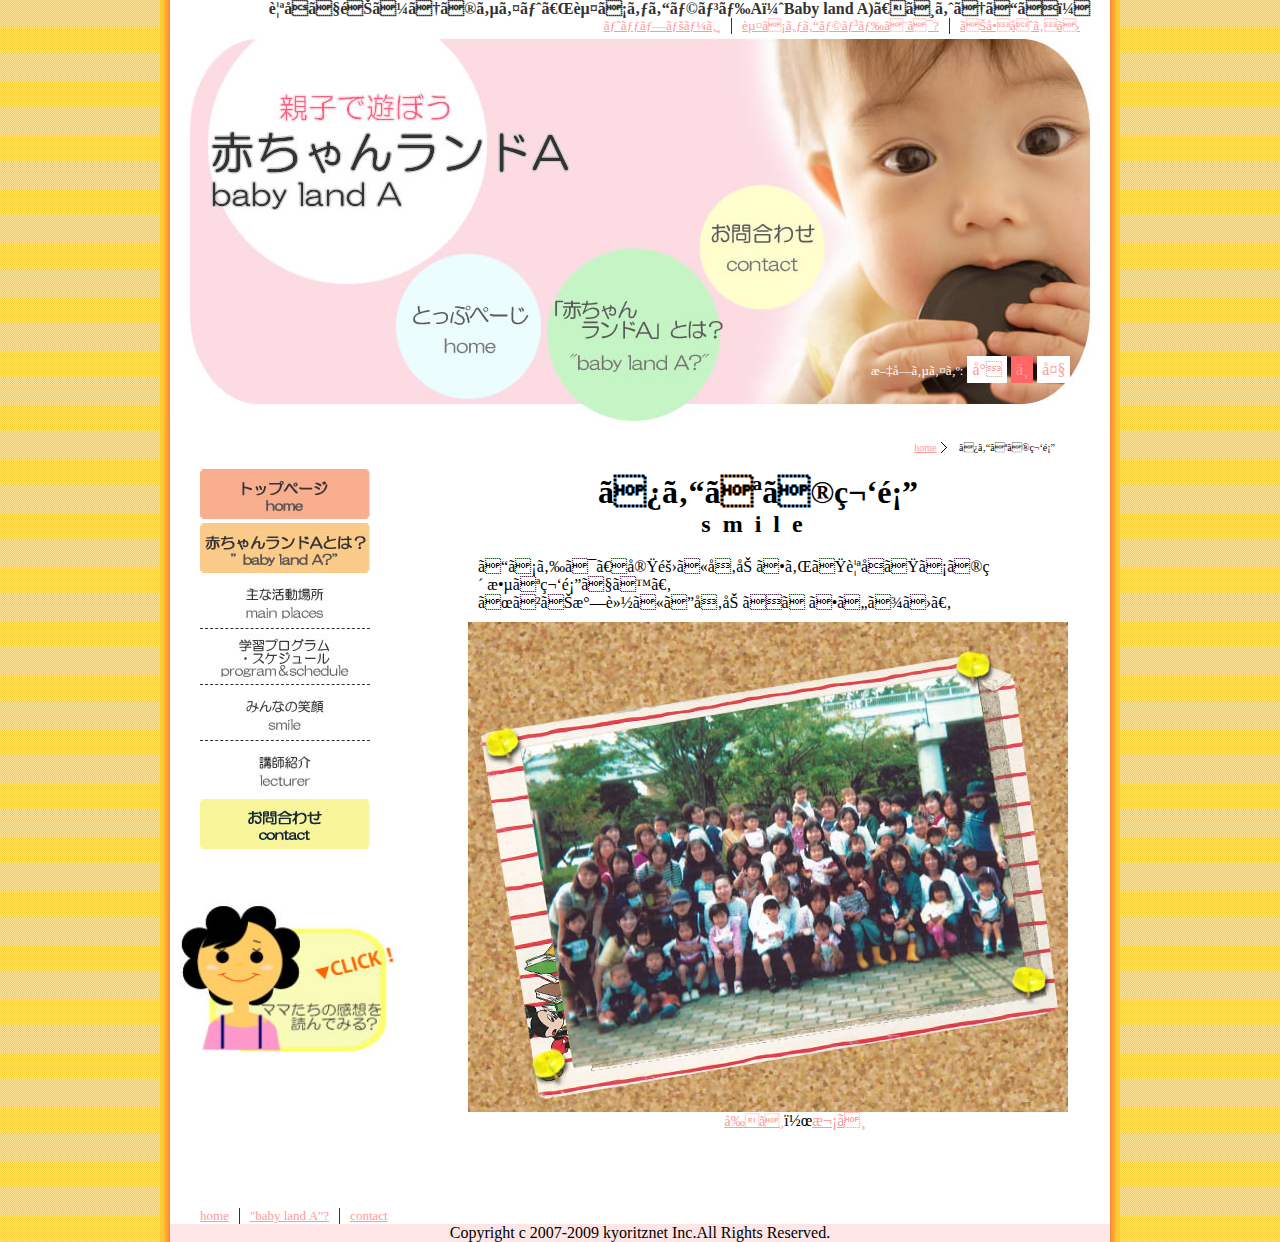
<file: smlie.html>
<!DOCTYPE HTML PUBLIC "-//W3C//DTD HTML 4.01 Transitional//EN"
"http://www.w3.org/TR/html4/loose.dtd">
<html>
<head>

<meta http-equiv=”Content-Type” content=”text/html; charset=UTF-8″ />

<title>赤ちゃんランドA</title>
<script type="text/javascript" src="js/jquery.js"></script>
<script type="text/javascript" src="js/jquery.cookie.js"></script>
<script type="text/javascript" src="js/jquery.textresizer.js"></script>
<script type="text/javascript" src="js/jquery.carouFredSel-5.2.3-packed.js"></script>

<script src="Scripts/AC_RunActiveContent.js" type="text/javascript"></script>

<link href="style.css" rel="stylesheet" type="text/css">
<script type="text/javascript">
<!--
function MM_preloadImages() { //v3.0
  var d=document; if(d.images){ if(!d.MM_p) d.MM_p=new Array();
    var i,j=d.MM_p.length,a=MM_preloadImages.arguments; for(i=0; i<a.length; i++)
    if (a[i].indexOf("#")!=0){ d.MM_p[j]=new Image; d.MM_p[j++].src=a[i];}}
}

function MM_swapImgRestore() { //v3.0
  var i,x,a=document.MM_sr; for(i=0;a&&i<a.length&&(x=a[i])&&x.oSrc;i++) x.src=x.oSrc;
}

function MM_findObj(n, d) { //v4.01
  var p,i,x;  if(!d) d=document; if((p=n.indexOf("?"))>0&&parent.frames.length) {
    d=parent.frames[n.substring(p+1)].document; n=n.substring(0,p);}
  if(!(x=d[n])&&d.all) x=d.all[n]; for (i=0;!x&&i<d.forms.length;i++) x=d.forms[i][n];
  for(i=0;!x&&d.layers&&i<d.layers.length;i++) x=MM_findObj(n,d.layers[i].document);
  if(!x && d.getElementById) x=d.getElementById(n); return x;
}

function MM_swapImage() { //v3.0
  var i,j=0,x,a=MM_swapImage.arguments; document.MM_sr=new Array; for(i=0;i<(a.length-2);i+=3)
   if ((x=MM_findObj(a[i]))!=null){document.MM_sr[j++]=x; if(!x.oSrc) x.oSrc=x.src; x.src=a[i+2];}
}
//-->



$(function(){
	$("#textresizer a").textresizer({
		target: "#main-txt",			// 文字サイズを変更したい要素
		sizes:  [ "80%", "100%", "120%" ],	// 小・中・大の文字サイズ
		selectedIndex: 1			// 一番始めの文字の大きさ（0～）
	});
});

$(function(){
	$("#box").carouFredSel({
		circular: true,				// ぐるぐる回す
		direction : "up",			// スクロールの方向
		scroll: {
			duration: 2000			// スクロールスピード
		},
		auto: {
			play: true,			// 自動でスクロール
			pauseDuration: 7000,		// スクロールの停止時間
			pauseOnHover: false		// マウスオーバーでスクロール停止
		},
		items: 1,
		prev : {	
			button	: "#button .prev"	// 「前へ」ボタンの要素
		},
		next : { 
			button	: "#button .next"	// 「次へ」ボタンの要素
		}
	});
});

</script>
<style type="text/css">
<!--
a:link {
	color: #FF9999;
}
a:visited {
	color: #FF9999;
}
a:hover {
	color: #FF6633;
}
a:active {
	color: #FFCC66;
}
#all #main-txt #box {
	height: 500px;
	width: 620px;
	border-top-style: none;
	border-right-style: none;
	border-bottom-style: none;
	border-left-style: none;
	float: left;
	padding-left: 0px;
}
#button {
	clear: both;
	width: 600px;
	margin-left: 325px;
}
#button p {
	text-align: center;
	margin-left: 20px;
}
#button .prev, #button.next {
	font-size: 90%;
}
#text {
	margin-left: 40px;
}
body {
	background-image: url(img/bg-2.jpg);
	background-repeat: repeat;
}
#menu #subnav {
	float: none;
}
#all #menu {
	float: left;
}
#kansou {
	float: left;
	margin-top: 30px;
	margin-left: 10px;
}
#all #main-txt {
	margin-left: 30px;
}
-->
</style>
</head>

<body onLoad="MM_preloadImages('img/sub1-on.jpg','img/sub2-on.jpg','img/sub3-on.jpg','img/sub4-on.jpg','img/sub7-on.jpg','img/sub6-on.jpg','img/sub5-on.jpg')">

<div id="all">
<p id="top">親子で遊ぼうのサイト「赤ちゃんランドA（Baby land A)」へようこそ！</p>
<ul id="top-nav">
<li class="right"><a href="#">お問合わせ</a></li>
<li><a href="#">赤ちゃんランドとは?</a></li>
<li><a href="#">トップページ </a></li>
</ul>
<div id="header">
<p><img src="img/header.jpg" width="940" height="389" border="0" usemap="#Map">
<map name="Map">
<area shape="circle" coords="295,292,73" href="index.html">
<area shape="circle" coords="263,287,0" href="#">
<area shape="circle" coords="465,300,88" href="baby land a.html">
<area shape="circle" coords="592,212,65" href="contact.html">
<area shape="poly" coords="36,169" href="#">
<area shape="poly" coords="36,171" href="#">
<area shape="poly" coords="38,171" href="#">
<area shape="poly" coords="40,174,39,101,108,97,111,62,285,64,282,95,398,99,400,142,240,148,235,179,41,179,40,174" href="index.html">
</map>
</p>
<div id="textresizer">
<p>文字サイズ:</p>

<ul>
<li><a href="javascript:;">小</a></li>
<li><a href="javascript:;">中</a></li>
<li><a href="javascript:;">大</a></li>
</ul>
</div>
</div>
<ol id="topic">
<li><a href="#">home</a></li>
<li>みんなの笑顔</li>
<li></li>
</ol>
<div id="menu">
<ul id="subnav">
<li><a href="index.html"><img src="img/sub1.jpg" alt="トップページ" name="a" width="170" height="50" border="0" id="a" onMouseOver="MM_swapImage('a','','img/sub1-on.jpg',1)" onMouseOut="MM_swapImgRestore()"></a></li>
<li><a href="baby land a.html"><img src="img/sub2.jpg" alt="赤ちゃんランドAとは？" name="b" width="170" height="50" border="0" id="b" onMouseOver="MM_swapImage('b','','img/sub2-on.jpg',1)" onMouseOut="MM_swapImgRestore()"></a></li>
<li><a href="main-places.html"><img src="img/sub3.jpg" alt="主な活動場所" name="c" width="170" height="51" border="0" class="border" id="c" onMouseOver="MM_swapImage('c','','img/sub3-on.jpg',1)" onMouseOut="MM_swapImgRestore()"></a></li>
<li><a href="program-schedule.html"><img src="img/sub4.jpg" alt="学習プログラム・スケジュール" name="d" width="170" height="51" border="0" class="border" id="d" onMouseOver="MM_swapImage('d','','img/sub4-on.jpg',1)" onMouseOut="MM_swapImgRestore()"></a></li>
<li><a href="#"><img src="img/sub5.jpg" alt="みんなの笑顔" name="e" width="170" height="51" border="0" class="border" id="e" onMouseOver="MM_swapImage('e','','img/sub5-on.jpg',1)" onMouseOut="MM_swapImgRestore()"></a></li>
<li><a href="le.html"><img src="img/sub6.jpg" alt="講師紹介" name="f" width="170" height="50" border="0" id="f" onMouseOver="MM_swapImage('f','','img/sub6-on.jpg',1)" onMouseOut="MM_swapImgRestore()"></a></li>
<li><a href="contact.html"><img src="img/sub7.jpg" alt="お問合わせ" name="g" width="170" height="50" border="0" id="g" onMouseOver="MM_swapImage('g','','img/sub7-on.jpg',1)" onMouseOut="MM_swapImgRestore()"></a></li>
</ul>
<p id="kansou"><a href="kansou.html"><img src="img/kansou.jpg" alt="ママたちの感想を読んでみますか？" width="224" height="153" border="0"></a></p>
<p id="kansou">&nbsp;</p>
</div>
<div id="main-txt">
<h1>みんなの笑顔</h1>
<h2>smile</h2>
<p id="text">こちらは、実際に参加された親子たちの素敵な笑顔です。<br>
ぜひお気軽にご参加くださいませ。<br>
</p>
<div id="box">
<p><img src="img/smile-a.jpg" alt="笑顔の写真その１" width="600" height="500"></p>
<div id="box2">
<p><img src="img/smile-b.jpg" alt="笑顔の写真その１" width="600" height="500"></p>
</div>
<div id="box3">
<p><img src="img/smile-c.jpg" alt="笑顔の写真その１" width="600" height="500"></p>
</div>
<div id="box4">
<p><img src="img/smile-d.jpg" alt="笑顔の写真その１" width="600" height="500"></p>
</div>
<div id="box5">
<p><img src="img/smile-e.jpg" alt="笑顔の写真その１" width="600" height="500"></p>
</div>
</div>
</div>

<p>&nbsp;</p>
<div id="button">
<p><a href="#" class="prev">前へ</a>｜<a href="#" class="next">次へ</a></p>
</div>
<p>&nbsp;</p>


<ul id="ander-nav">
<li><a href="index.html">home</a></li>
<li><a href="#">&quot;baby land A&quot;?</a></li>
<li class="right"><a href="#">contact</a></li>
</ul>
<p id="footer">Copyright c 2007-2009 kyoritznet Inc.All Rights Reserved.</p>

</div>
</body>

</html>
</file>
<file: style.css>
@charset "shift_jis";
p {
	margin-top: 0px;
	margin-bottom: 0px;
}
#box {
	width: 573px;
	margin-left: 30px;
	border-right-width: 7px;
	border-left-width: 7px;
	border-right-style: solid;
	border-left-style: solid;
	border-right-color: #D1F29B;
	border-left-color: #D1F29B;
	margin-right: 3px;
	padding: 10px;
}
#ander-nav {
	list-style-type: none;
	padding-left: 0px;
	font-size: small;
	clear: both;
	margin-left: 30px;
	margin-top: 60px;
}
#footer {
	text-align: center;
	clear: both;
	background-color: #FFE6E6;
	margin-top: 20px;
	margin-left: 10px;
	width: 940px;
	margin-bottom: 0px;
}
#ander-nav li {
	float: left;
	padding-right: 10px;
	padding-left: 10px;
	border-right-width: 1px;
	border-right-style: solid;
	border-right-color: #333333;
}
#topic {
	font-size: x-small;
	margin-top: 20px;
	margin-bottom: 0px;
	padding-left: 0px;
	list-style-type: none;
	padding-right: 15px;
	text-align: right;
	clear: both;
	margin-right: 30px;
}
#textresizer a.textresizer-active {
	background-color: #FF6666;
}
#header {
	position: relative;
	width: 940px;
	height: 404px;
	margin-left: 10px;
}
#textresizer {
	position: absolute;
	right: 34px;
	bottom: 38px;
	color: #FFFFFF;
	width: 200px;
	padding: 5px;
}
#textresizer li {
	display: inline;
}
#textresizer a {
	text-decoration: none;
	background-color: #FFFFFF;
	padding: 5px;
}
#textresizer p {
	font-size: small;
	display: inline;
}
#textresizer ul {
	display: inline;
	margin-top: 0px;
	margin-right: 0px;
	margin-bottom: 0px;
	margin-left: 0px;
	padding-top: 0px;
	padding-right: 0px;
	padding-bottom: 0px;
	padding-left: 0px;
	list-style-type: none;
}
#topic li {
	display: inline;
	padding-right: 10px;
	text-align: left;
	padding-left: 0px;
}
#topic  li a {
	background-image: url(img/topic.gif);
	background-repeat: no-repeat;
	background-position: right center;
	padding-right: 10px;
}
#top {
	font-weight: bold;
	color: #333333;
	margin-top: 0px;
	padding-left: 5px;
	text-align: right;
	margin-right: 30px;
}
#top-nav li {
	float: right;
	padding-right: 10px;
	padding-bottom: 0px;
	padding-left: 10px;
	border-right-width: 1px;
	border-right-style: solid;
	border-right-color: #333333;
}
#top-nav {
	list-style-type: none;
	text-align: right;
	font-size: smaller;
	margin-top: 0px;
	margin-bottom: 0px;
	margin-right: 30px;
}
#all {
	width: 960px;
	background-image: url(img/bg.jpg);
	margin-top: 0px;
	margin-bottom: 0px;
	margin-right: auto;
	margin-left: auto;
}
#all .right {
	border-right-style: none;
}
.border {
	border-bottom-width: 1px;
	border-bottom-style: dashed;
	border-bottom-color: #333333;
}
body {
	margin-top: 0px;
	margin-bottom: 0px;
	background-color: #FECB34;
	background-image: url();
	margin-right: auto;
	margin-left: auto;
}
#subnav {
	list-style-type: none;
	float: left;
	margin-left: 40px;
	padding: 0px;
}
#menu {

}

#main-txt {
	width: 640px;
	float: left;
	margin-left: 50px;
	background-color: #FFFFFF;
}
h2 {
	text-align: center;
	letter-spacing: 0.5em;
	margin-top: 0px;
}
h1 {
	margin-bottom: 0px;
	text-align: center;
}
.v {
	text-align: center;
	line-height: 150%;
	margin: 5px;
}
</file>
